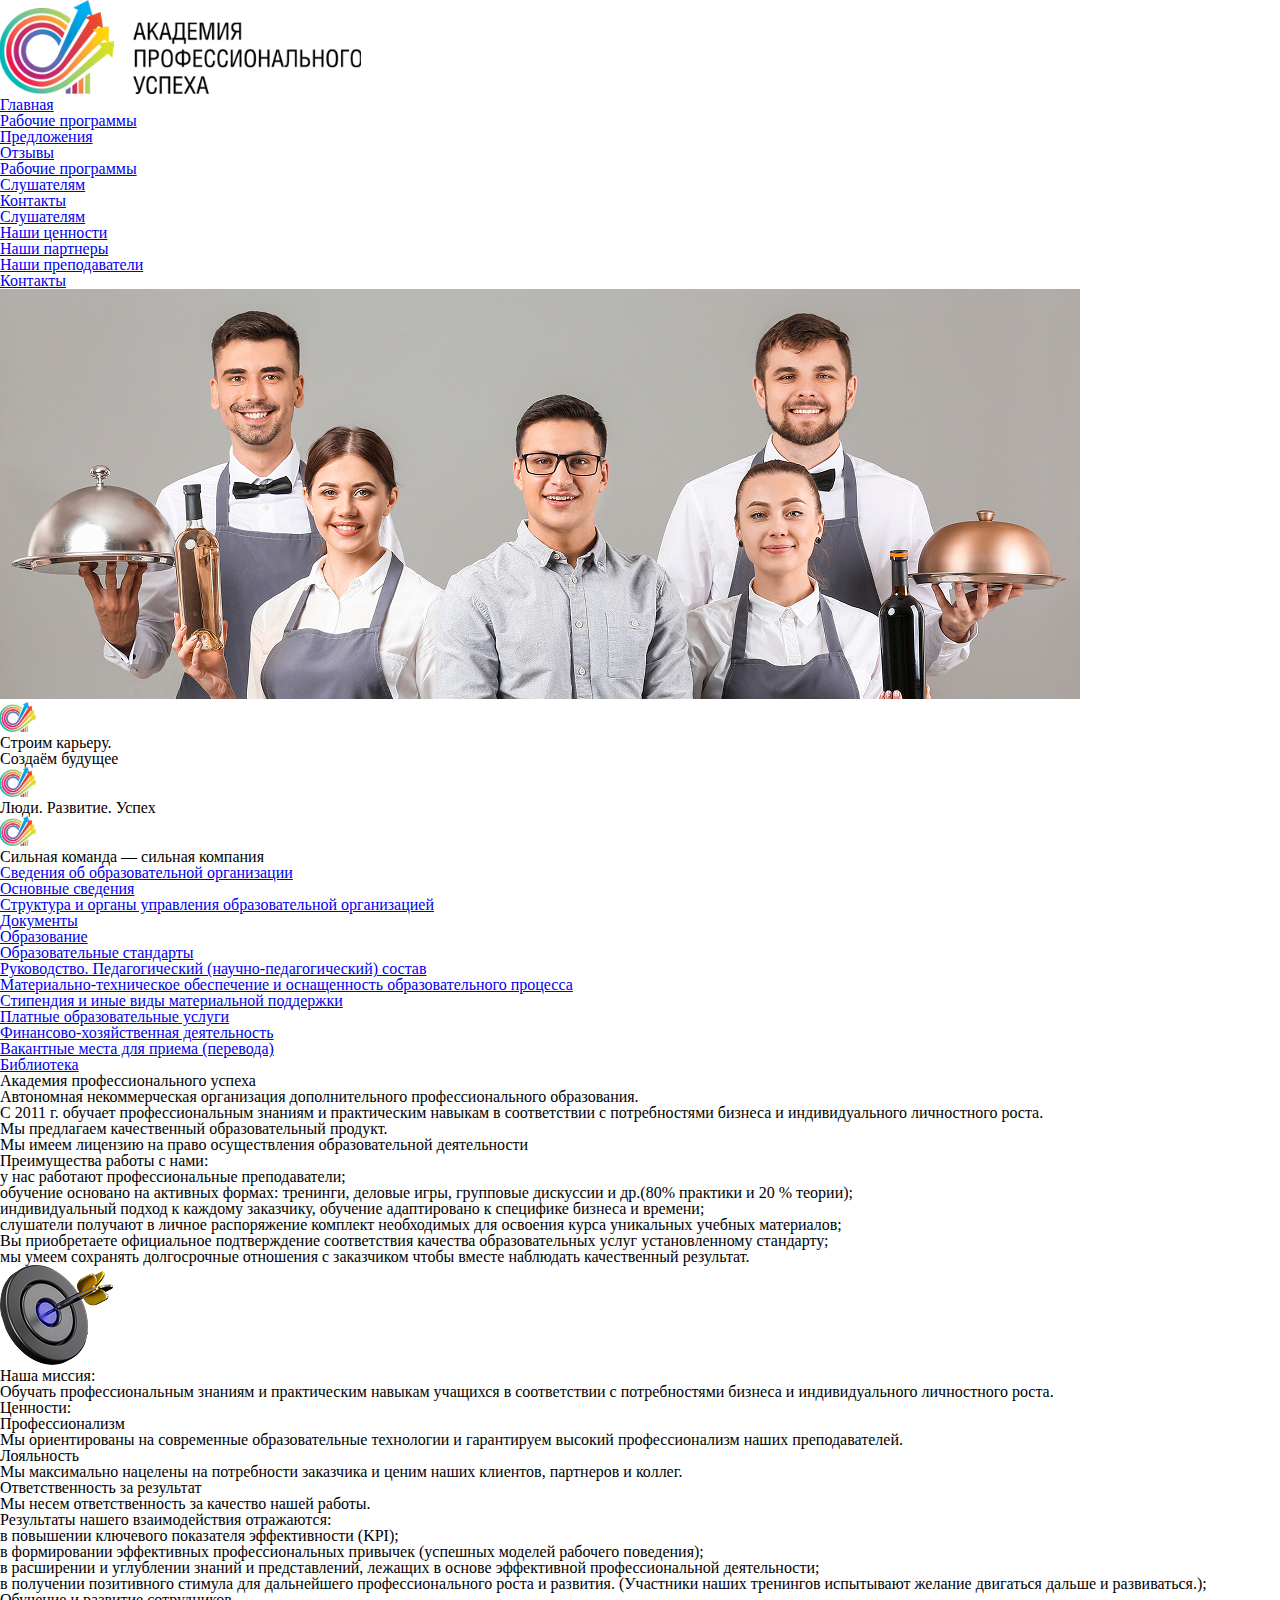
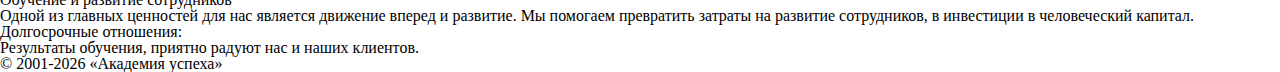
<file: index.html>
<!DOCTYPE html>
<html lang="ru">

<head>
    <meta charset="UTF-8">
    <meta name="viewport" content="width=device-width, initial-scale=1.0">
    <title>Главная</title>
    <link rel="stylesheet" href="scss/reset.css">
    <link rel="stylesheet" href="scss/swiper-bundle.min.css">
    <script src="js/swiper-bundle.min.js" defer></script>
    <link rel="stylesheet" href="scss/style.css">
    <link rel="stylesheet" href="scss/media.css">
    <script src="js/script.js" defer></script>
</head>

<body>
    <header class="nta_header">
        <div class="nta_header-block">
            <a href="index.html" class="nta_logo">
                <img src="img/logo.svg" alt="logo academy-ps">
            </a>
            <div class="nta_login">
                <a class="nta_login-link" href="acount.html">
                </a>
                <button class="nta_menu-burger-btn" id="open-mobile-menu">
                    <svg width="32" height="21" viewBox="0 0 32 21" fill="none" xmlns="http://www.w3.org/2000/svg">
                        <rect width="32" height="1" fill="black" />
                        <rect y="10" width="32" height="1" fill="black" />
                        <rect y="20" width="32" height="1" fill="black" />
                    </svg>
                </button>
            </div>
        </div>
        <nav class="nta_menu">
            <ul class="nta_main-menu">
                <li><a href="/">Главная</a></li>
                <li><a href="programms.html">Рабочие программы</a>
                </li>
                <li class="nta_active-podmenu"><a href="#">Предложения</a>
                    <ul class="nta_podmenu">
                        <li><a href="reviews.html">Отзывы</a></li>
                        <li><a href="programms.html">Рабочие программы</a></li>
                        <li><a href="listeners.html">Слушателям</a></li>
                        <li><a href="contacts.html">Контакты</a></li>
                    </ul>
                </li>
                <li><a href="listeners.html">Слушателям</a></li>
                <li class="nta_active-podmenu"><a href="#">Наши ценности</a>
                    <ul class="nta_podmenu">
                        <li><a href="#">Наши партнеры</a></li>
                        <li><a href="#">Наши преподаватели</a></li>
                    </ul>
                </li>
                <li><a href="contacts.html">Контакты</a></li>
            </ul>
        </nav>
        <div class="nta_main-image">
            <div class="nta_main-image__wrapper">
                <picture>
                    <source media="(max-width: 480px)"
                        srcset="img/header-main-1x-mobile.png 1x, img/header-main-2x-mobile.png 2x">
                    <img src="img/header-main-1x.png" srcset="img/header-main-1x.png 1x, img/header-main-2x.png 2x"
                        alt="фото главной страницы">
                </picture>

                <div class="nta_main-image__content">
                    <div class="nta_main-image__content-block">
                        <img src="img/academy_logo-small.svg" alt="logo">
                        <p>Строим карьеру.<br>Создаём будущее</p>
                    </div>
                    <div class="nta_main-image__content-block">
                        <img src="img/academy_logo-small.svg" alt="logo">
                        <p>Люди. Развитие. Успех</p>
                    </div>
                    <div class="nta_main-image__content-block">
                        <img src="img/academy_logo-small.svg" alt="logo">
                        <p>Сильная команда — сильная компания</p>
                    </div>
                </div>
            </div>
        </div>

    </header>
    <main>
        <div class="nta_double-wrap">
            <div class="nta_dop-wrapper">
                <div class="nta_left-menu">
                    <ul>
                        <li><a href="#">Сведения
                                об образовательной организации</a></li>
                        <li><a href="#">Основные сведения</a></li>
                        <li><a href="#">Структура и органы управления
                                образовательной организацией</a></li>
                        <li><a href="#">Документы</a></li>
                        <li><a href="#">Образование</a></li>
                        <li><a href="#">Образовательные стандарты</a></li>
                        <li><a href="#">Руководство.
                                Педагогический
                                (научно-педагогический) состав</a></li>
                        <li><a href="#">Материально-техническое
                                обеспечение и оснащенность
                                образовательного процесса</a></li>
                        <li><a href="#">Стипендия и иные виды
                                материальной поддержки</a></li>
                        <li><a href="#">Платные образовательные услуги
                            </a></li>
                        <li><a href="#">Финансово-хозяйственная
                                деятельность</a></li>
                        <li><a href="#">Вакантные места для приема (перевода)</a></li>
                        <li><a href="#">Библиотека</a></li>
                    </ul>
                </div>
            </div>
            <div class="nta_main-wrapper">
                <div class="nta_content-info">
                    <h2>Академия <span>профессионального</span> успеха</h2>
                    <div>
                        <p>Автономная некоммерческая организация дополнительного профессионального образования.</p>
                        <p>С 2011 г. обучает профессиональным знаниям и практическим навыкам в соответствии с
                            потребностями бизнеса и
                            индивидуального личностного роста.</p>
                        <p>Мы предлагаем качественный образовательный продукт.<br>Мы имеем лицензию на право
                            осуществления
                            образовательной
                            деятельности</p>
                    </div>
                </div>
                <div class="nta_content-info">
                    <h2><span>Преимущества</span> работы с нами:</h2>
                    <div>
                        <ul>
                            <li>у нас работают <span>профессиональные</span> преподаватели;</li>
                            <li>обучение основано <span>на активных формах</span>: тренинги, деловые игры, групповые
                                дискуссии и др.(80% практики и 20 % теории);</li>
                            <li><span>индивидуальный подход</span> к каждому заказчику, обучение адаптировано к
                                специфике бизнеса и времени;</li>
                            <li>слушатели получают в личное распоряжение комплект необходимых для освоения курса
                                <span>уникальных учебных материалов</span>;
                            </li>
                            <li>Вы приобретаете <span>официальное</span> подтверждение соответствия качества
                                образовательных услуг установленному стандарту;</li>
                            <li>мы умеем сохранять долгосрочные отношения с заказчиком чтобы вместе наблюдать
                                <span>качественный результат</span>.
                            </li>
                        </ul>
                    </div>
                </div>
                <div class="nta_content-info nta_content-info--black">
                    <img src="img/icon-shutter.png" alt="картинка с дартсом">
                    <h2>Наша <span>миссия:</span></h2>
                    <p>Обучать профессиональным знаниям и практическим навыкам учащихся в соответствии с потребностями
                        бизнеса и
                        индивидуального личностного роста.</p>
                </div>
                <div class="nta_content-info">
                    <h2><span>Ценности:</span></h2>
                    <div>
                        <p><span>Профессионализм</span><br>
                            Мы ориентированы на современные образовательные технологии и гарантируем высокий
                            профессионализм наших преподавателей.
                        </p>
                        <p><span>Лояльность</span><br>
                            Мы максимально нацелены на потребности заказчика и ценим наших клиентов, партнеров и коллег.
                        </p>
                        <p><span>Ответственность за результат</span><br>
                            Мы несем ответственность за качество нашей работы.
                        </p>
                        <p><span>Результаты нашего взаимодействия отражаются:</span></p>
                        <ol>
                            <li>в повышении ключевого показателя эффективности (KPI);</li>
                            <li>в формировании эффективных профессиональных привычек (успешных моделей рабочего
                                поведения);</li>
                            <li>в расширении и углублении знаний и представлений, лежащих в основе эффективной
                                профессиональной деятельности;</li>
                            <li>в получении позитивного стимула для дальнейшего профессионального роста и развития.
                                (Участники наших тренингов
                                испытывают желание двигаться дальше и развиваться.)</span>;
                            </li>
                        </ol>
                        <p><span>Обучение и развитие сотрудников</span><br>
                            Одной из главных ценностей для нас является движение вперед и развитие. Мы помогаем
                            превратить затраты на развитие
                            сотрудников, в инвестиции в человеческий капитал.
                        </p>
                        <p><span>Долгосрочные отношения:</span><br>
                            Результаты обучения, приятно радуют нас и наших клиентов.
                        </p>
                    </div>
                </div>
            </div>
        </div>
    </main>
    <footer>
        <div class="footer-block">
            <div class="footer-block__copyright">
                <p>© 2001-2026 «Академия успеха»</p>
            </div>
        </div>
    </footer>
    <div class="mobile-menu">
        <div class="mobile-menu__top">
            <a href="/" class="mobile-menu__logo">
                <img src="img/logo.svg" alt="Академия профессионального успеха">
            </a>

            <button class="mobile-menu__close" type="button" aria-label="Закрыть меню">
                <span></span>
                <span></span>
            </button>
        </div>

        <nav class="mobile-menu__nav">
            <ul class="mobile-menu__list">
                <li class="mobile-menu__item mobile-menu__item--has-dropdown">
                    <div class="mobile-menu__row">
                        <a href="programms.html" class="mobile-menu__link">Рабочие программы</a>

                        <button class="mobile-menu__toggle" type="button" aria-expanded="false"
                            aria-label="Открыть подменю">
                            <span class="mobile-menu__arrow"></span>
                        </button>
                    </div>

                    <ul class="mobile-menu__dropdown">
                        <li><a href="reviews.html">Отзывы</a></li>
                        <li><a href="programms.html">Рабочие программы</a></li>
                        <li><a href="listeners.html">Слушателям</a></li>
                        <li><a href="contacts.html">Контакты</a></li>
                    </ul>
                </li>

                <li class="mobile-menu__item mobile-menu__item--has-dropdown">
                    <div class="mobile-menu__row">
                        <a href="#" class="mobile-menu__link">Расписание</a>

                        <button class="mobile-menu__toggle" type="button" aria-expanded="false"
                            aria-label="Открыть подменю">
                            <span class="mobile-menu__arrow"></span>
                        </button>
                    </div>

                    <ul class="mobile-menu__dropdown">
                        <li><a href="#">Наши партнеры</a></li>
                        <li><a href="#">Наши преподаватели</a></li>
                    </ul>
                </li>

                <li class="mobile-menu__item">
                    <a href="listeners.html">Слушателям</a>
                </li>

                <li class="mobile-menu__item">
                    <a href="reviews.html">Отзывы</a>
                </li>

                <li class="mobile-menu__item">
                    <a href="contacts.html">Контакты</a>
                </li>
            </ul>
        </nav>

        <div class="mobile-menu__bottom">
            <a href="#" class="mobile-menu__login">Войти</a>
        </div>
    </div>
</body>

</html>
</file>
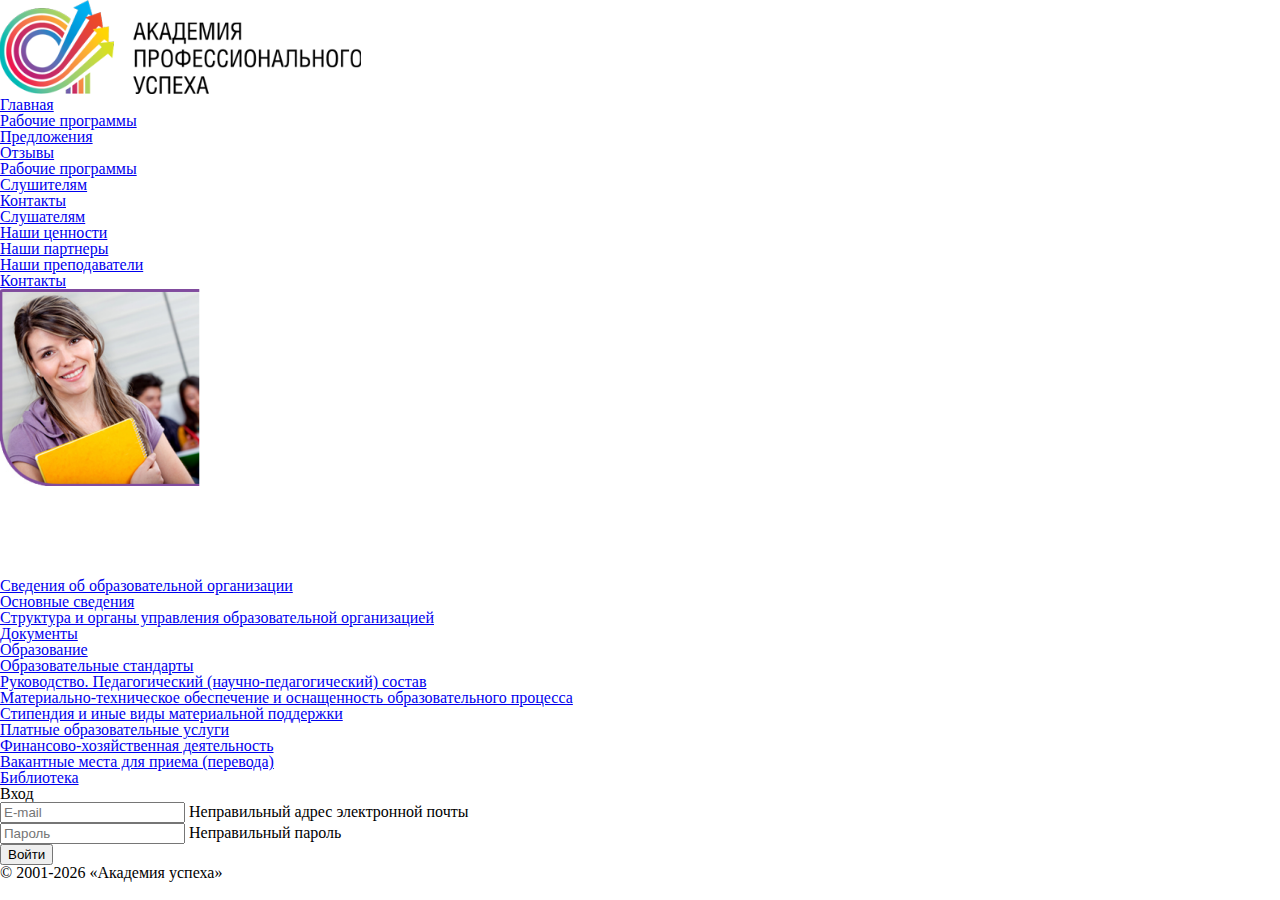
<file: acount.html>
<!DOCTYPE html>
<html lang="ru">

<head>
    <meta charset="UTF-8">
    <meta name="viewport" content="width=device-width, initial-scale=1.0">
    <title>Личный кабинет</title>
    <link rel="stylesheet" href="scss/reset.css">
    <link rel="stylesheet" href="scss/swiper-bundle.min.css">
    <script src="js/swiper-bundle.min.js" defer></script>
    <link rel="stylesheet" href="scss/style.css">
    <link rel="stylesheet" href="scss/media.css">
    <script src="js/script.js" defer></script>
</head>

<body>
    <header class="nta_header">
        <div class="nta_header-block">
            <a href="index.html" class="nta_logo">
                <img src="img/logo.svg" alt="logo academy-ps">
            </a>
            <div class="nta_login">
                <a class="nta_login-link" href="acount.html">
                </a>
                <button class="nta_menu-burger-btn" id="open-mobile-menu">
                    <svg width="32" height="21" viewBox="0 0 32 21" fill="none" xmlns="http://www.w3.org/2000/svg">
                        <rect width="32" height="1" fill="black" />
                        <rect y="10" width="32" height="1" fill="black" />
                        <rect y="20" width="32" height="1" fill="black" />
                    </svg>
                </button>
            </div>
        </div>
        <nav class="nta_menu">
            <ul class="nta_main-menu">
                <li><a href="/">Главная</a></li>
                <li><a href="programms.html">Рабочие программы</a>
                </li>
                <li class="nta_active-podmenu"><a href="#">Предложения</a>
                    <ul class="nta_podmenu">
                        <li><a href="reviews.html">Отзывы</a></li>
                        <li><a href="programms.html">Рабочие программы</a></li>
                        <li><a href="listeners.html">Слушителям</a></li>
                        <li><a href="contacts.html">Контакты</a></li>
                    </ul>
                </li>
                <li><a href="listeners.html">Слушателям</a></li>
                <li class="nta_active-podmenu"><a href="#">Наши ценности</a>
                    <ul class="nta_podmenu">
                        <li><a href="#">Наши партнеры</a></li>
                        <li><a href="#">Наши преподаватели</a></li>
                    </ul>
                </li>
                <li><a href="contacts.html">Контакты</a></li>
            </ul>
        </nav>
    </header>
    <main>
        <div class="nta_double-wrap">
            <div class="nta_dop-wrapper">
                <div class="swiper nta_dop-wrapper__slider">
                    <div class="swiper-wrapper">
                        <div class="swiper-slide">
                            <img src="img/Female2.png" alt="фото">
                        </div>
                        <div class="swiper-slide">
                            <img src="img/Female3.png" alt="фото">
                        </div>
                        <div class="swiper-slide">
                            <img src="img/Female4.png" alt="фото">
                        </div>
                    </div>
                </div>
                <div class="nta_left-menu">
                    <ul>
                        <li><a href="#">Сведения
                                об образовательной организации</a></li>
                        <li><a href="#">Основные сведения</a></li>
                        <li><a href="#">Структура и органы управления
                                образовательной организацией</a></li>
                        <li><a href="#">Документы</a></li>
                        <li><a href="#">Образование</a></li>
                        <li><a href="#">Образовательные стандарты</a></li>
                        <li><a href="#">Руководство.
                                Педагогический
                                (научно-педагогический) состав</a></li>
                        <li><a href="#">Материально-техническое
                                обеспечение и оснащенность
                                образовательного процесса</a></li>
                        <li><a href="#">Стипендия и иные виды
                                материальной поддержки</a></li>
                        <li><a href="#">Платные образовательные услуги
                            </a></li>
                        <li><a href="#">Финансово-хозяйственная
                                деятельность</a></li>
                        <li><a href="#">Вакантные места для приема (перевода)</a></li>
                        <li><a href="#">Библиотека</a></li>
                    </ul>
                </div>
            </div>
            <div class="nta_main-wrapper">
                <div class="nta_login-form-wrap">
                    <form action="" method="post" class="nta_login-form">
                        <h2>Вход</h2>
                        <div class="nta_email">
                            <input name="email" id="email" type="email" placeholder="E-mail" autocomplete="off"
                                required>
                            <label for="email">Неправильный адрес электронной почты</label>
                        </div>
                        <div class="nta_password">
                            <input name="password" id="password" type="password" placeholder="Пароль" required>
                            <label for="password">Неправильный пароль</label>
                        </div>
                        <input type="submit" value="Войти" class="nta_submit" required>
                    </form>
                </div>
            </div>
        </div>
    </main>
    <footer>
        <div class="footer-block">
            <div class="footer-block__copyright">
                <p>© 2001-2026 «Академия успеха»</p>
            </div>
        </div>
    </footer>
    <div class="mobile-menu">
        <div class="mobile-menu__top">
            <a href="/" class="mobile-menu__logo">
                <img src="img/logo.svg" alt="Академия профессионального успеха">
            </a>

            <button class="mobile-menu__close" type="button" aria-label="Закрыть меню">
                <span></span>
                <span></span>
            </button>
        </div>

        <nav class="mobile-menu__nav">
            <ul class="mobile-menu__list">
                <li class="mobile-menu__item mobile-menu__item--has-dropdown">
                    <div class="mobile-menu__row">
                        <a href="programms.html" class="mobile-menu__link">Рабочие программы</a>

                        <button class="mobile-menu__toggle" type="button" aria-expanded="false"
                            aria-label="Открыть подменю">
                            <span class="mobile-menu__arrow"></span>
                        </button>
                    </div>

                    <ul class="mobile-menu__dropdown">
                        <li><a href="reviews.html">Отзывы</a></li>
                        <li><a href="programms.html">Рабочие программы</a></li>
                        <li><a href="listeners.html">Слушителям</a></li>
                        <li><a href="contacts.html">Контакты</a></li>
                    </ul>
                </li>

                <li class="mobile-menu__item mobile-menu__item--has-dropdown">
                    <div class="mobile-menu__row">
                        <a href="#" class="mobile-menu__link">Расписание</a>

                        <button class="mobile-menu__toggle" type="button" aria-expanded="false"
                            aria-label="Открыть подменю">
                            <span class="mobile-menu__arrow"></span>
                        </button>
                    </div>

                    <ul class="mobile-menu__dropdown">
                        <li><a href="#">Наши партнеры</a></li>
                        <li><a href="#">Наши преподаватели</a></li>
                    </ul>
                </li>

                <li class="mobile-menu__item">
                    <a href="listeners.html">Слушателям</a>
                </li>

                <li class="mobile-menu__item">
                    <a href="reviews.html">Отзывы</a>
                </li>

                <li class="mobile-menu__item">
                    <a href="contacts.html">Контакты</a>
                </li>
            </ul>
        </nav>

        <div class="mobile-menu__bottom">
            <a href="acount.html" class="mobile-menu__login">Войти</a>
        </div>
    </div>
</body>

</html>
</file>
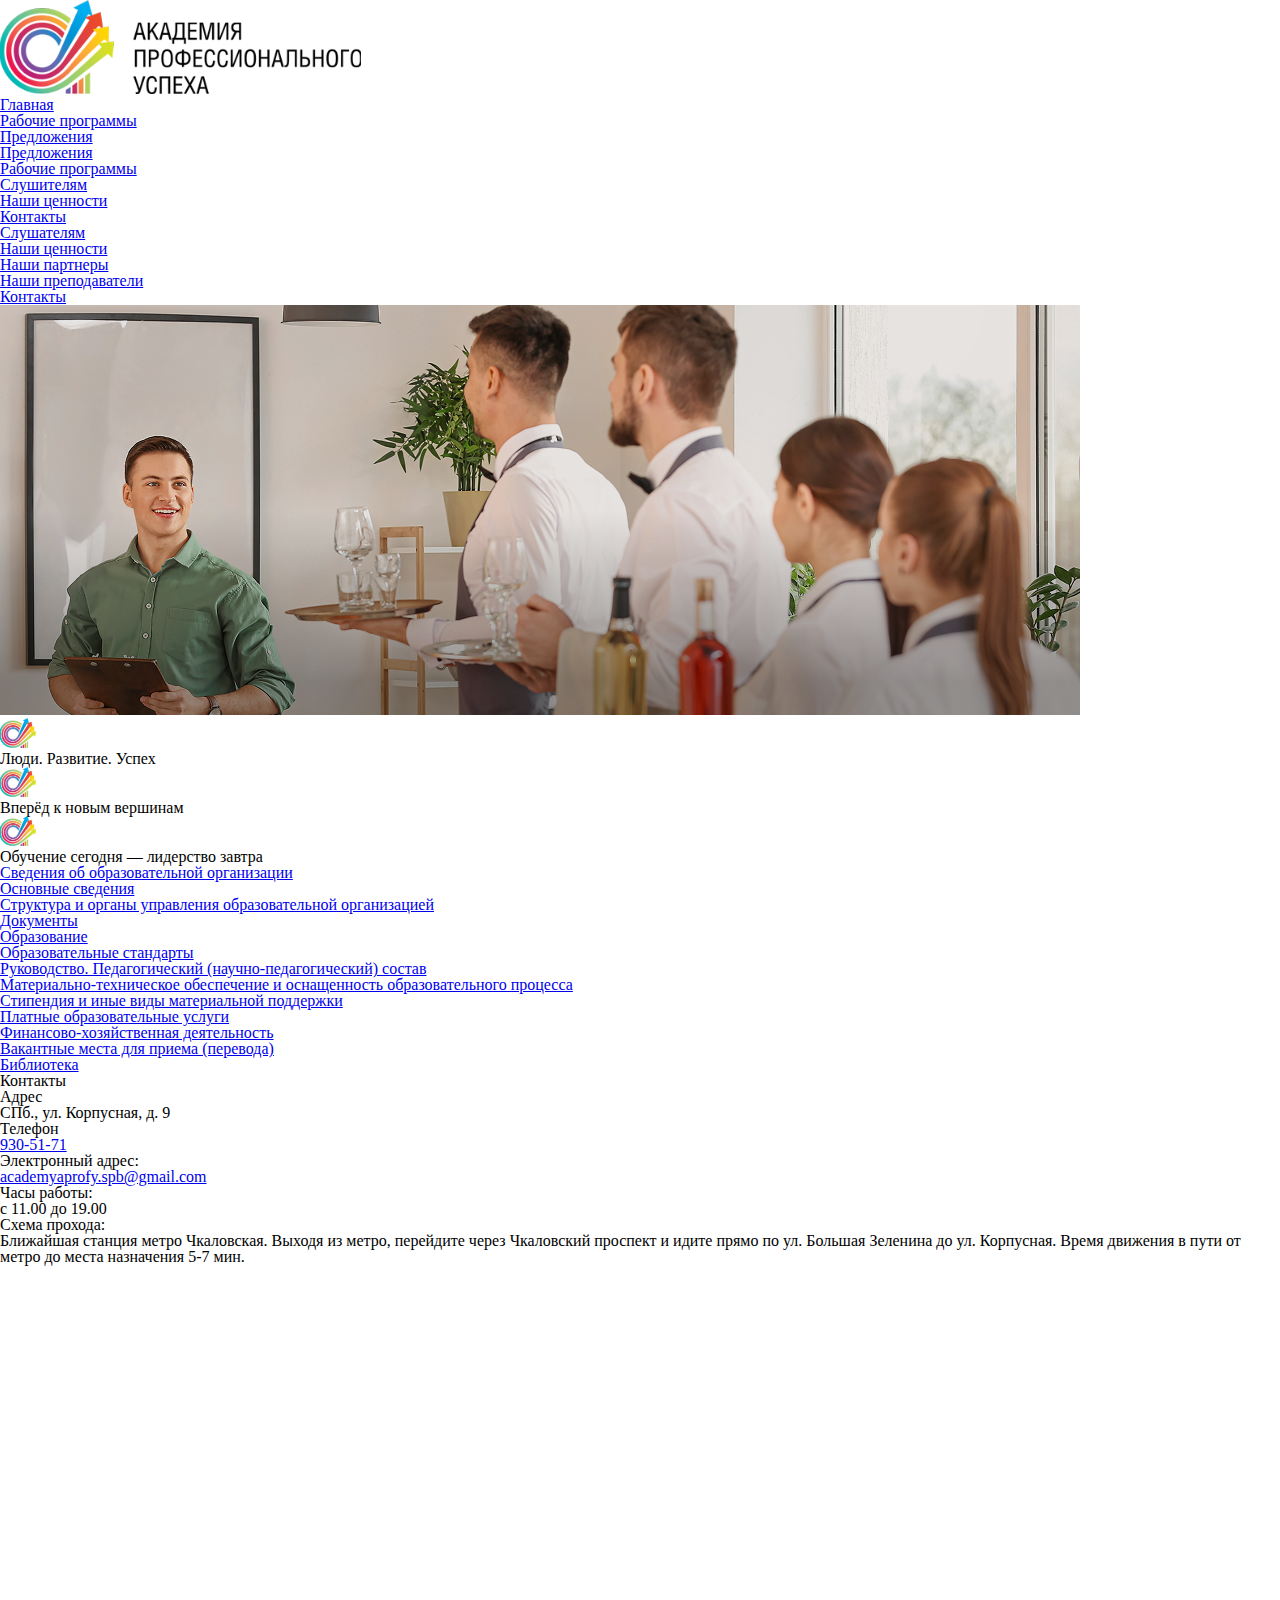
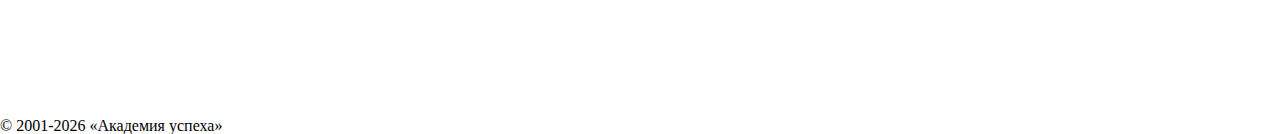
<file: contacts.html>
<!DOCTYPE html>
<html lang="ru">

<head>
    <meta charset="UTF-8">
    <meta name="viewport" content="width=device-width, initial-scale=1.0">
    <title>Контакты</title>
    <link rel="stylesheet" href="scss/reset.css">
    <link rel="stylesheet" href="scss/swiper-bundle.min.css">
    <script src="js/swiper-bundle.min.js" defer></script>
    <link rel="stylesheet" href="scss/style.css">
    <link rel="stylesheet" href="scss/media.css">
    <link rel="stylesheet" href="scss/reviews.css">
    <script src="js/script.js" defer></script>
</head>

<body>
    <header class="nta_header">
        <div class="nta_header-block">
            <div class="nta_logo">
                <img src="img/logo.svg" alt="logo academy-ps">
            </div>
            <div class="nta_login">
                <a class="nta_login-link" href="">
                </a>
                <button class="nta_menu-burger-btn" id="open-mobile-menu">
                    <svg width="32" height="21" viewBox="0 0 32 21" fill="none" xmlns="http://www.w3.org/2000/svg">
                        <rect width="32" height="1" fill="black" />
                        <rect y="10" width="32" height="1" fill="black" />
                        <rect y="20" width="32" height="1" fill="black" />
                    </svg>
                </button>
            </div>
        </div>
        <nav class="nta_menu">
            <ul class="nta_main-menu">
                <li><a href="#">Главная</a></li>
                <li><a href="#">Рабочие программы</a>
                </li>
                <li class="nta_active-podmenu"><a href="#">Предложения</a>
                    <ul class="nta_podmenu">
                        <li><a href="#">Предложения</a></li>
                        <li><a href="#">Рабочие программы</a></li>
                        <li><a href="#">Слушителям</a></li>
                        <li><a href="#">Наши ценности</a></li>
                        <li><a href="#">Контакты</a></li>
                    </ul>
                </li>
                <li><a href="#">Слушателям</a></li>
                <li class="nta_active-podmenu"><a href="#">Наши ценности</a>
                    <ul class="nta_podmenu">
                        <li><a href="#">Наши партнеры</a></li>
                        <li><a href="#">Наши преподаватели</a></li>
                    </ul>
                </li>
                <li><a href="#">Контакты</a></li>
            </ul>
        </nav>
        <div class="nta_main-image">
            <div class="nta_main-image__wrapper">
                <picture>
                    <source media="(max-width: 480px)"
                        srcset="img/header-contacts-1x-mobile.png 1x, img/header-contacts-2x-mobile.png 2x">
                    <img src="img/header-reviews-1x.png"
                        srcset="img/header-contacts-1x.png 1x, img/header-contacts-2x.png 2x"
                        alt="фото главной страницы">
                </picture>

                <div class="nta_main-image__content">
                    <div class="nta_main-image__content-block nta_main-image__content-block--contacts">
                        <img src="img/academy_logo-small.svg" alt="logo">
                        <p>Люди. Развитие. Успех</p>
                    </div>
                    <div class="nta_main-image__content-block nta_main-image__content-block--contacts">
                        <img src="img/academy_logo-small.svg" alt="logo">
                        <p>Вперёд к новым вершинам</p>
                    </div>
                    <div class="nta_main-image__content-block nta_main-image__content-block--contacts">
                        <img src="img/academy_logo-small.svg" alt="logo">
                        <p>Обучение сегодня — лидерство завтра</p>
                    </div>
                </div>
            </div>
        </div>

    </header>
    <main>
        <div class="nta_double-wrap">
            <div class="nta_dop-wrapper">
                <div class="nta_left-menu">
                    <ul>
                        <li><a href="#">Сведения
                                об образовательной организации</a></li>
                        <li><a href="#">Основные сведения</a></li>
                        <li><a href="#">Структура и органы управления
                                образовательной организацией</a></li>
                        <li><a href="#">Документы</a></li>
                        <li><a href="#">Образование</a></li>
                        <li><a href="#">Образовательные стандарты</a></li>
                        <li><a href="#">Руководство.
                                Педагогический
                                (научно-педагогический) состав</a></li>
                        <li><a href="#">Материально-техническое
                                обеспечение и оснащенность
                                образовательного процесса</a></li>
                        <li><a href="#">Стипендия и иные виды
                                материальной поддержки</a></li>
                        <li><a href="#">Платные образовательные услуги
                            </a></li>
                        <li><a href="#">Финансово-хозяйственная
                                деятельность</a></li>
                        <li><a href="#">Вакантные места для приема (перевода)</a></li>
                        <li><a href="#">Библиотека</a></li>
                    </ul>
                </div>
            </div>
            <div class="nta_main-wrapper">
                <h2>Контакты</h2>
            <div class="nta_contacts-wrap">
                <div class="nta_contacts-block">
                    <h6>Адрес</h6>
                    <p>СПб., ул. Корпусная, д. 9</p>
                </div>
                <div class="nta_contacts-block">
                    <h6>Телефон</h6>
                    <a href="tel:+79305171">930-51-71</a>
                </div>
                <div class="nta_contacts-block">
                    <h6>Электронный адрес:</h6>
                    <a href="mailto:academyaprofy.spb@gmail.com">academyaprofy.spb@gmail.com</a>
                </div>
                <div class="nta_contacts-block">
                    <h6>Часы работы:</h6>
                    <p>с 11.00 до 19.00</p>
                </div>
                <div class="nta_contacts-block">
                    <h6>Схема прохода:</h6>
                    <p>Ближайшая станция метро Чкаловская. Выходя из метро, перейдите через Чкаловский проспект и идите прямо по ул. Большая Зеленина до ул. Корпусная. Время движения в пути от метро до места назначения 5-7 мин.</p>
                </div>
            </div>
            <div class="nta_contacts-map">
                <iframe src="https://yandex.ru/map-widget/v1/?um=constructor%3A1633efa451904f8c96f274f8e5d7eb189b99b35623bf640422cd1c850fc1b636&amp;source=constructor" width="100%" height="450" frameborder="0"></iframe>
            </div>
            </div>
        </div>
    </main>
    <footer>
        <div class="footer-block">
            <div class="footer-block__copyright">
                <p>© 2001-2026 «Академия успеха»</p>
            </div>
        </div>
    </footer>
    <div class="mobile-menu">
        <div class="mobile-menu__top">
            <a href="/" class="mobile-menu__logo">
                <img src="img/logo.svg" alt="Академия профессионального успеха">
            </a>

            <button class="mobile-menu__close" type="button" aria-label="Закрыть меню">
                <span></span>
                <span></span>
            </button>
        </div>

        <nav class="mobile-menu__nav">
            <ul class="mobile-menu__list">
                <li class="mobile-menu__item mobile-menu__item--has-dropdown">
                    <div class="mobile-menu__row">
                        <a href="#" class="mobile-menu__link">Рабочие программы</a>

                        <button class="mobile-menu__toggle" type="button" aria-expanded="false"
                            aria-label="Открыть подменю">
                            <span class="mobile-menu__arrow"></span>
                        </button>
                    </div>

                    <ul class="mobile-menu__dropdown">
                        <li><a href="#">Программа 1</a></li>
                        <li><a href="#">Программа 2</a></li>
                        <li><a href="#">Программа 3</a></li>
                    </ul>
                </li>

                <li class="mobile-menu__item mobile-menu__item--has-dropdown">
                    <div class="mobile-menu__row">
                        <a href="#" class="mobile-menu__link">Расписание</a>

                        <button class="mobile-menu__toggle" type="button" aria-expanded="false"
                            aria-label="Открыть подменю">
                            <span class="mobile-menu__arrow"></span>
                        </button>
                    </div>

                    <ul class="mobile-menu__dropdown">
                        <li><a href="#">Очное обучение</a></li>
                        <li><a href="#">Онлайн обучение</a></li>
                    </ul>
                </li>

                <li class="mobile-menu__item">
                    <a href="#">Слушателям</a>
                </li>

                <li class="mobile-menu__item">
                    <a href="#">Отзывы</a>
                </li>

                <li class="mobile-menu__item">
                    <a href="#">Контакты</a>
                </li>
            </ul>
        </nav>

        <div class="mobile-menu__bottom">
            <a href="#" class="mobile-menu__login">Войти</a>
        </div>
    </div>
</body>

</html>
</file>
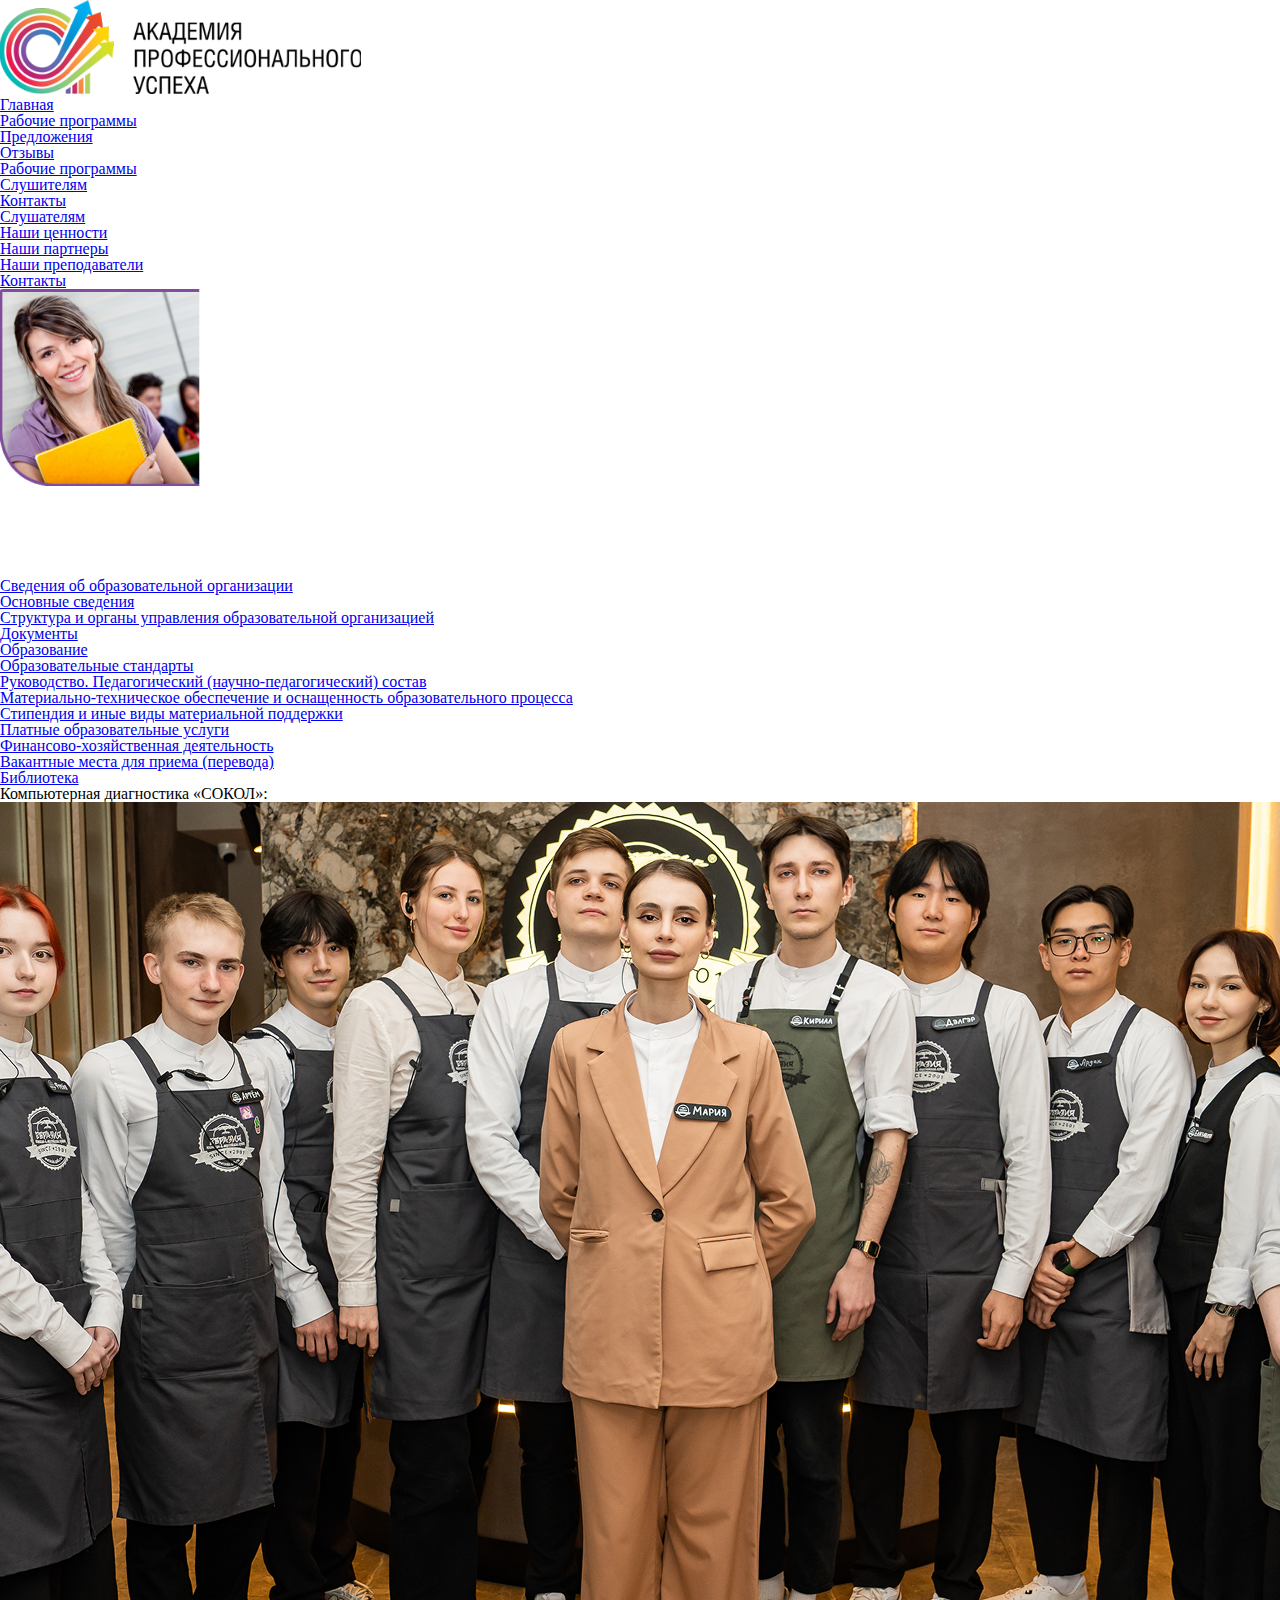
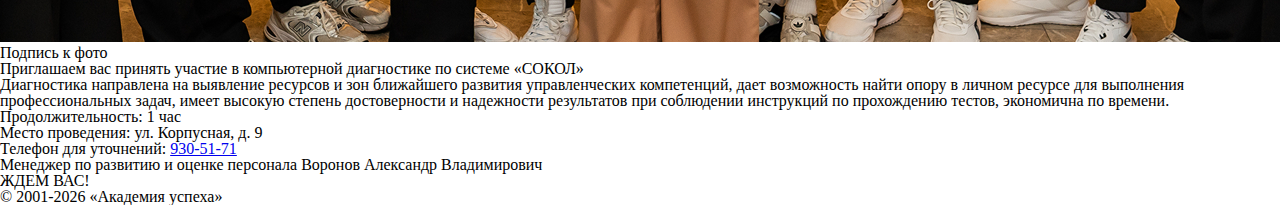
<file: demo.html>
<!DOCTYPE html>
<html lang="ru">

<head>
    <meta charset="UTF-8">
    <meta name="viewport" content="width=device-width, initial-scale=1.0">
    <title>Demo</title>
    <link rel="stylesheet" href="scss/reset.css">
    <link rel="stylesheet" href="scss/swiper-bundle.min.css">
    <script src="js/swiper-bundle.min.js" defer></script>
    <link rel="stylesheet" href="scss/style.css">
    <link rel="stylesheet" href="scss/media.css">
    <script src="js/script.js" defer></script>
</head>

<body>
    <header class="nta_header">
        <div class="nta_header-block">
            <div class="nta_logo">
                <img src="img/logo.svg" alt="logo academy-ps">
            </div>
            <div class="nta_login">
                <a class="nta_login-link" href="acount.html">
                </a>
                <button class="nta_menu-burger-btn" id="open-mobile-menu">
                    <svg width="32" height="21" viewBox="0 0 32 21" fill="none" xmlns="http://www.w3.org/2000/svg">
                        <rect width="32" height="1" fill="black" />
                        <rect y="10" width="32" height="1" fill="black" />
                        <rect y="20" width="32" height="1" fill="black" />
                    </svg>
                </button>
            </div>
        </div>
        <nav class="nta_menu">
            <ul class="nta_main-menu">
                <li><a href="/">Главная</a></li>
                <li><a href="programms.html">Рабочие программы</a>
                </li>
                <li class="nta_active-podmenu"><a href="#">Предложения</a>
                    <ul class="nta_podmenu">
                        <li><a href="reviews.html">Отзывы</a></li>
                        <li><a href="programms.html">Рабочие программы</a></li>
                        <li><a href="listeners.html">Слушителям</a></li>
                        <li><a href="contacts.html">Контакты</a></li>
                    </ul>
                </li>
                <li><a href="listeners.html">Слушателям</a></li>
                <li class="nta_active-podmenu"><a href="#">Наши ценности</a>
                    <ul class="nta_podmenu">
                        <li><a href="#">Наши партнеры</a></li>
                        <li><a href="#">Наши преподаватели</a></li>
                    </ul>
                </li>
                <li><a href="contacts.html">Контакты</a></li>
            </ul>
        </nav>
    </header>
    <main>
        <div class="nta_double-wrap">
            <div class="nta_dop-wrapper">
                <div class="swiper nta_dop-wrapper__slider">
                    <div class="swiper-wrapper">
                        <div class="swiper-slide">
                            <img src="img/Female2.png" alt="фото">
                        </div>
                        <div class="swiper-slide">
                            <img src="img/Female3.png" alt="фото">
                        </div>
                        <div class="swiper-slide">
                            <img src="img/Female4.png" alt="фото">
                        </div>
                    </div>
                </div>
                <div class="nta_left-menu">
                    <ul>
                        <li><a href="#">Сведения
                                об образовательной организации</a></li>
                        <li><a href="#">Основные сведения</a></li>
                        <li><a href="#">Структура и органы управления
                                образовательной организацией</a></li>
                        <li><a href="#">Документы</a></li>
                        <li><a href="#">Образование</a></li>
                        <li><a href="#">Образовательные стандарты</a></li>
                        <li><a href="#">Руководство.
                                Педагогический
                                (научно-педагогический) состав</a></li>
                        <li><a href="#">Материально-техническое
                                обеспечение и оснащенность
                                образовательного процесса</a></li>
                        <li><a href="#">Стипендия и иные виды
                                материальной поддержки</a></li>
                        <li><a href="#">Платные образовательные услуги
                            </a></li>
                        <li><a href="#">Финансово-хозяйственная
                                деятельность</a></li>
                        <li><a href="#">Вакантные места для приема (перевода)</a></li>
                        <li><a href="#">Библиотека</a></li>
                    </ul>
                </div>
            </div>
            <div class="nta_main-wrapper">
                <h1>Компьютерная диагностика «СОКОЛ»:</h1>
                <figure class="nta_image-caption">
                    <img src="img/article-1.png" alt="фото" srcset="img/article-1-2x.png">
                    <figcaption class="nta_caption">Подпись к фото</figcaption>
                </figure>
                <p>Приглашаем вас принять участие в компьютерной диагностике по системе «СОКОЛ»
                </p>
                <p>Диагностика направлена на выявление ресурсов и зон ближайшего развития управленческих компетенций,
                    дает возможность найти опору в личном ресурсе для выполнения профессиональных задач, имеет высокую
                    степень достоверности и надежности результатов при соблюдении инструкций по прохождению тестов,
                    экономична по времени.</p>

                <p><b>Продолжительность:</b> 1 час</p>
                <p><b>Место проведения:</b> ул. Корпусная, д. 9
                </p>
                <p><b>Телефон для уточнений:</b> <a href="tel:+79305171">930-51-71
                    </a></p>
                <p>Менеджер по развитию и оценке персонала Воронов Александр Владимирович
                </p>

                <p><b>ЖДЕМ ВАС!</b></p>
            </div>
        </div>
    </main>
    <footer>
        <div class="footer-block">
            <div class="footer-block__copyright">
                <p>© 2001-2026 «Академия успеха»</p>
            </div>
        </div>
    </footer>
    <div class="mobile-menu">
        <div class="mobile-menu__top">
            <a href="/" class="mobile-menu__logo">
                <img src="img/logo.svg" alt="Академия профессионального успеха">
            </a>

            <button class="mobile-menu__close" type="button" aria-label="Закрыть меню">
                <span></span>
                <span></span>
            </button>
        </div>

        <nav class="mobile-menu__nav">
            <ul class="mobile-menu__list">
                <li class="mobile-menu__item mobile-menu__item--has-dropdown">
                    <div class="mobile-menu__row">
                        <a href="programms.html" class="mobile-menu__link">Рабочие программы</a>

                        <button class="mobile-menu__toggle" type="button" aria-expanded="false"
                            aria-label="Открыть подменю">
                            <span class="mobile-menu__arrow"></span>
                        </button>
                    </div>

                    <ul class="mobile-menu__dropdown">
                        <li><a href="reviews.html">Отзывы</a></li>
                        <li><a href="programms.html">Рабочие программы</a></li>
                        <li><a href="listeners.html">Слушителям</a></li>
                        <li><a href="contacts.html">Контакты</a></li>
                    </ul>
                </li>

                <li class="mobile-menu__item mobile-menu__item--has-dropdown">
                    <div class="mobile-menu__row">
                        <a href="#" class="mobile-menu__link">Расписание</a>

                        <button class="mobile-menu__toggle" type="button" aria-expanded="false"
                            aria-label="Открыть подменю">
                            <span class="mobile-menu__arrow"></span>
                        </button>
                    </div>

                    <ul class="mobile-menu__dropdown">
                        <li><a href="#">Наши партнеры</a></li>
                        <li><a href="#">Наши преподаватели</a></li>
                    </ul>
                </li>

                <li class="mobile-menu__item">
                    <a href="listeners.html">Слушателям</a>
                </li>

                <li class="mobile-menu__item">
                    <a href="reviews.html">Отзывы</a>
                </li>

                <li class="mobile-menu__item">
                    <a href="contacts.html">Контакты</a>
                </li>
            </ul>
        </nav>

        <div class="mobile-menu__bottom">
            <a href="acount.html" class="mobile-menu__login">Войти</a>
        </div>
    </div>
</body>

</html>
</file>
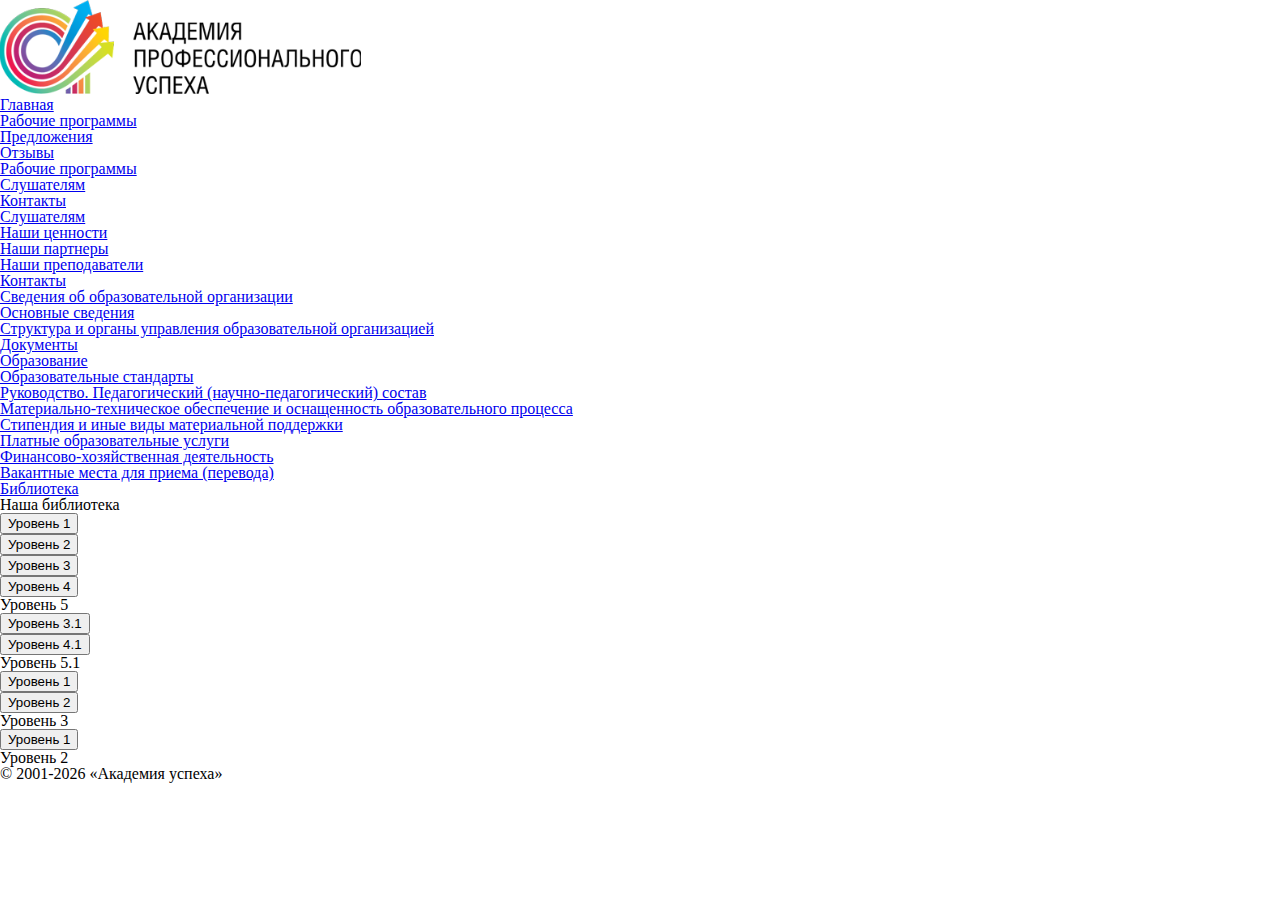
<file: library.html>
<!DOCTYPE html>
<html lang="ru">

<head>
    <meta charset="UTF-8">
    <meta name="viewport" content="width=device-width, initial-scale=1.0">
    <title>Demo</title>
    <link rel="stylesheet" href="scss/reset.css">
    <link rel="stylesheet" href="scss/swiper-bundle.min.css">
    <script src="js/swiper-bundle.min.js" defer></script>
    <link rel="stylesheet" href="scss/style.css">
    <link rel="stylesheet" href="scss/media.css">
    <script src="js/script.js" defer></script>
</head>

<body>
    <header class="nta_header">
        <div class="nta_header-block">
            <a href="index.html" class="nta_logo">
                <img src="img/logo.svg" alt="logo academy-ps">
            </a>
            <div class="nta_login">
                <a class="nta_login-link" href="acount.html">
                </a>
                <button class="nta_menu-burger-btn" id="open-mobile-menu">
                    <svg width="32" height="21" viewBox="0 0 32 21" fill="none" xmlns="http://www.w3.org/2000/svg">
                        <rect width="32" height="1" fill="black" />
                        <rect y="10" width="32" height="1" fill="black" />
                        <rect y="20" width="32" height="1" fill="black" />
                    </svg>
                </button>
            </div>
        </div>
        <nav class="nta_menu">
            <ul class="nta_main-menu">
                <li><a href="/">Главная</a></li>
                <li><a href="programms.html">Рабочие программы</a>
                </li>
                <li class="nta_active-podmenu"><a href="#">Предложения</a>
                    <ul class="nta_podmenu">
                        <li><a href="reviews.html">Отзывы</a></li>
                        <li><a href="programms.html">Рабочие программы</a></li>
                        <li><a href="listeners.html">Слушателям</a></li>
                        <li><a href="contacts.html">Контакты</a></li>
                    </ul>
                </li>
                <li><a href="listeners.html">Слушателям</a></li>
                <li class="nta_active-podmenu"><a href="#">Наши ценности</a>
                    <ul class="nta_podmenu">
                        <li><a href="#">Наши партнеры</a></li>
                        <li><a href="#">Наши преподаватели</a></li>
                    </ul>
                </li>
                <li><a href="contacts.html">Контакты</a></li>
            </ul>
        </nav>
    </header>
    <main>
        <div class="nta_double-wrap">
            <div class="nta_dop-wrapper">
                <div class="nta_left-menu">
                    <ul>
                        <li><a href="#">Сведения
                                об образовательной организации</a></li>
                        <li><a href="#">Основные сведения</a></li>
                        <li><a href="#">Структура и органы управления
                                образовательной организацией</a></li>
                        <li><a href="#">Документы</a></li>
                        <li><a href="#">Образование</a></li>
                        <li><a href="#">Образовательные стандарты</a></li>
                        <li><a href="#">Руководство.
                                Педагогический
                                (научно-педагогический) состав</a></li>
                        <li><a href="#">Материально-техническое
                                обеспечение и оснащенность
                                образовательного процесса</a></li>
                        <li><a href="#">Стипендия и иные виды
                                материальной поддержки</a></li>
                        <li><a href="#">Платные образовательные услуги
                            </a></li>
                        <li><a href="#">Финансово-хозяйственная
                                деятельность</a></li>
                        <li><a href="#">Вакантные места для приема (перевода)</a></li>
                        <li><a href="#">Библиотека</a></li>
                    </ul>
                </div>
            </div>
            <div class="nta_main-wrapper">
                <h1>Наша библиотека</h1>
                <div class="library-block-list">
                    <ul class="library-tree">
                        <li class="library-tree__item">
                            <button class="library-tree__trigger">
                                <span>Уровень 1</span>
                            </button>

                            <ul class="library-tree__content">
                                <li class="library-tree__item">
                                    <button class="library-tree__trigger">
                                        <span>Уровень 2</span>
                                    </button>

                                    <ul class="library-tree__content">
                                        <li class="library-tree__item">
                                            <button class="library-tree__trigger">
                                                <span>Уровень 3</span>
                                            </button>

                                            <ul class="library-tree__content">
                                                <li class="library-tree__item">
                                                    <button class="library-tree__trigger">
                                                        <span>Уровень 4</span>
                                                    </button>

                                                    <ul class="library-tree__content">
                                                        <li class="library-tree__item">
                                                            <div class="library-tree__leaf">Уровень 5</div>
                                                        </li>
                                                    </ul>
                                                </li>
                                            </ul>
                                        </li>

                                        <li class="library-tree__item">
                                            <button class="library-tree__trigger">
                                                <span>Уровень 3.1</span>
                                            </button>

                                            <ul class="library-tree__content">
                                                <li class="library-tree__item">
                                                    <button class="library-tree__trigger">
                                                        <span>Уровень 4.1</span>
                                                    </button>

                                                    <ul class="library-tree__content">
                                                        <li class="library-tree__item">
                                                            <div class="library-tree__leaf">Уровень 5.1</div>
                                                        </li>
                                                    </ul>
                                                </li>
                                            </ul>
                                        </li>
                                    </ul>
                                </li>
                            </ul>
                        </li>

                        <li class="library-tree__item">
                            <button class="library-tree__trigger">
                                <span>Уровень 1</span>
                            </button>

                            <ul class="library-tree__content">
                                <li class="library-tree__item">
                                    <button class="library-tree__trigger">
                                        <span>Уровень 2</span>
                                    </button>

                                    <ul class="library-tree__content">
                                        <li class="library-tree__item">
                                            <div class="library-tree__leaf">
                                                Уровень 3
                                            </div>
                                        </li>
                                    </ul>
                                </li>
                            </ul>
                        </li>

                        <li class="library-tree__item">
                            <button class="library-tree__trigger">
                                <span>Уровень 1</span>
                            </button>

                            <ul class="library-tree__content">
                                <li class="library-tree__item">
                                    <div class="library-tree__leaf">
                                        Уровень 2
                                    </div>
                                </li>
                            </ul>
                        </li>
                    </ul>
                </div>
            </div>
        </div>
    </main>
    <footer>
        <div class="footer-block">
            <div class="footer-block__copyright">
                <p>© 2001-2026 «Академия успеха»</p>
            </div>
        </div>
    </footer>
    <div class="mobile-menu">
        <div class="mobile-menu__top">
            <a href="/" class="mobile-menu__logo">
                <img src="img/logo.svg" alt="Академия профессионального успеха">
            </a>

            <button class="mobile-menu__close" type="button" aria-label="Закрыть меню">
                <span></span>
                <span></span>
            </button>
        </div>

        <nav class="mobile-menu__nav">
            <ul class="mobile-menu__list">
                <li class="mobile-menu__item mobile-menu__item--has-dropdown">
                    <div class="mobile-menu__row">
                        <a href="programms.html" class="mobile-menu__link">Рабочие программы</a>

                        <button class="mobile-menu__toggle" type="button" aria-expanded="false"
                            aria-label="Открыть подменю">
                            <span class="mobile-menu__arrow"></span>
                        </button>
                    </div>

                    <ul class="mobile-menu__dropdown">
                        <li><a href="reviews.html">Отзывы</a></li>
                        <li><a href="programms.html">Рабочие программы</a></li>
                        <li><a href="listeners.html">Слушателям</a></li>
                        <li><a href="contacts.html">Контакты</a></li>
                    </ul>
                </li>

                <li class="mobile-menu__item mobile-menu__item--has-dropdown">
                    <div class="mobile-menu__row">
                        <a href="#" class="mobile-menu__link">Расписание</a>

                        <button class="mobile-menu__toggle" type="button" aria-expanded="false"
                            aria-label="Открыть подменю">
                            <span class="mobile-menu__arrow"></span>
                        </button>
                    </div>

                    <ul class="mobile-menu__dropdown">
                        <li><a href="#">Наши партнеры</a></li>
                        <li><a href="#">Наши преподаватели</a></li>
                    </ul>
                </li>

                <li class="mobile-menu__item">
                    <a href="listeners.html">Слушателям</a>
                </li>

                <li class="mobile-menu__item">
                    <a href="reviews.html">Отзывы</a>
                </li>

                <li class="mobile-menu__item">
                    <a href="contacts.html">Контакты</a>
                </li>
            </ul>
        </nav>

        <div class="mobile-menu__bottom">
            <a href="acount.html" class="mobile-menu__login">Войти</a>
        </div>
    </div>
</body>

</html>
</file>
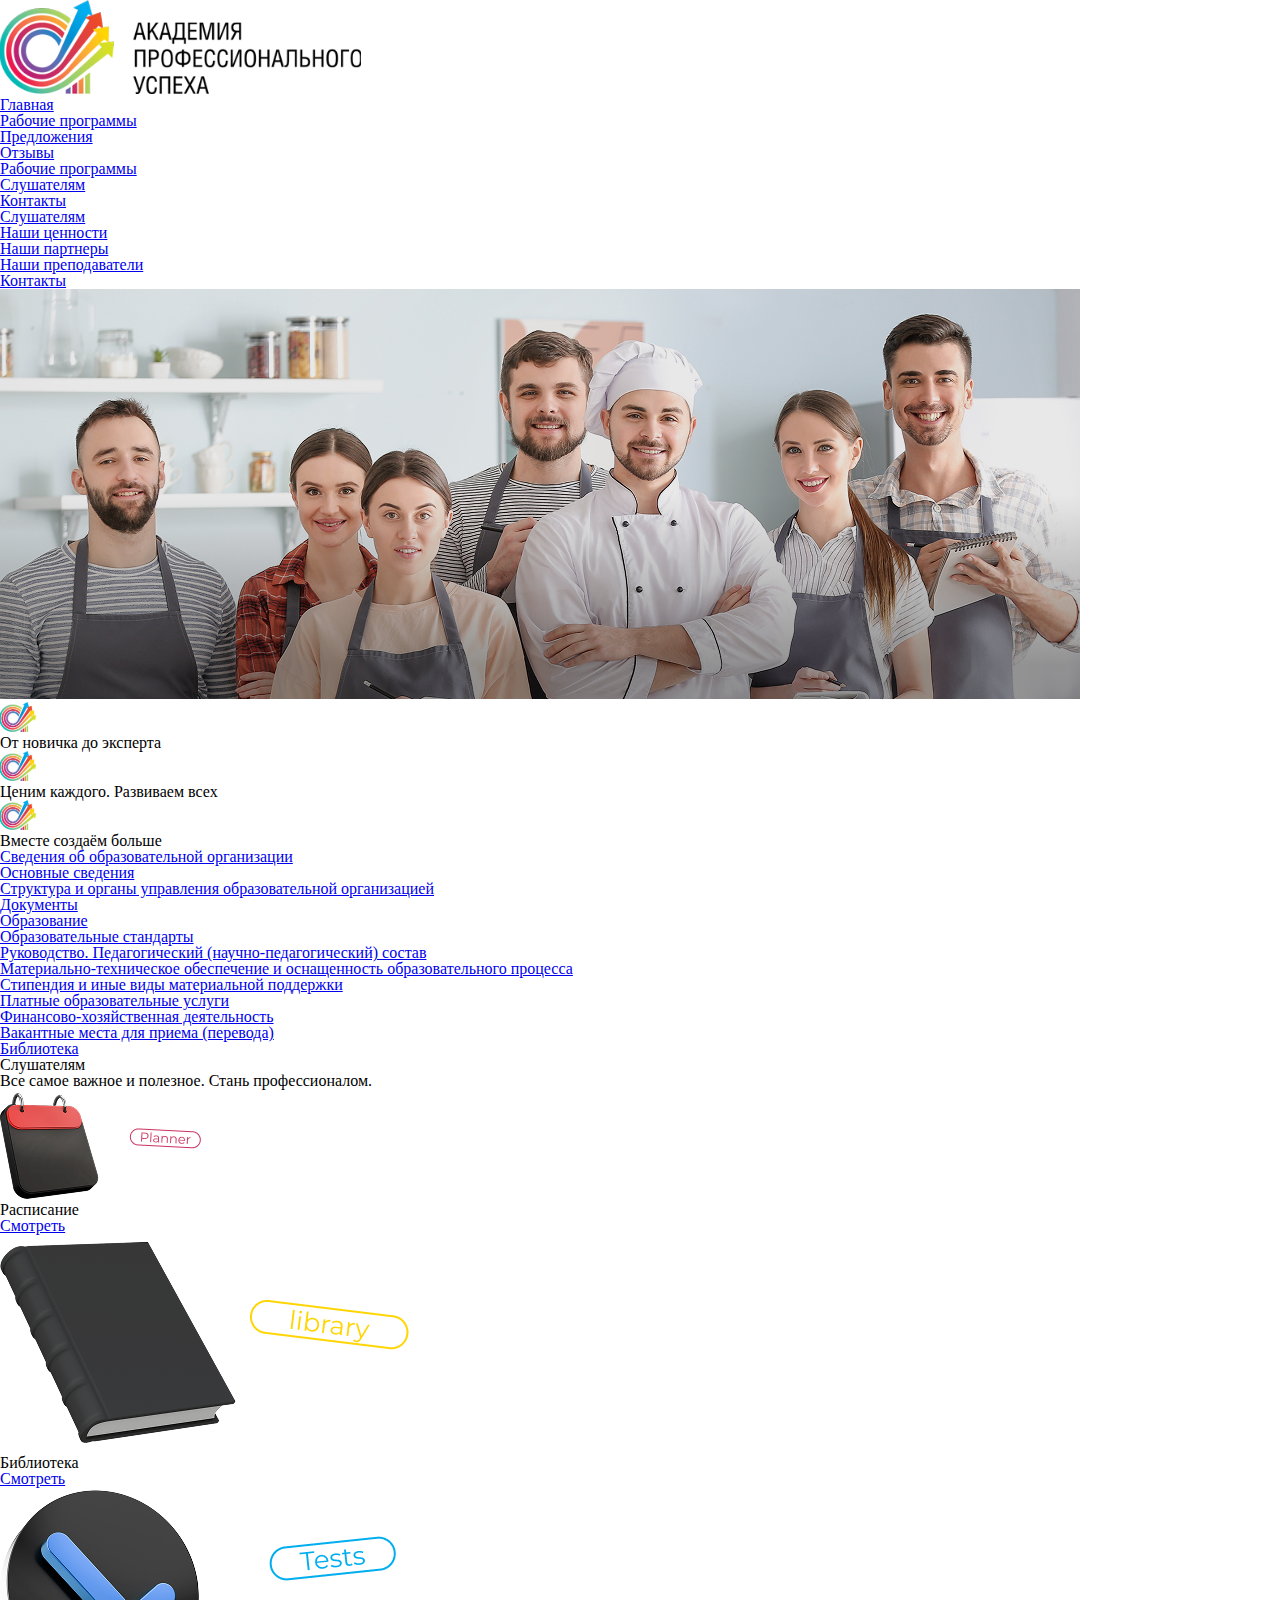
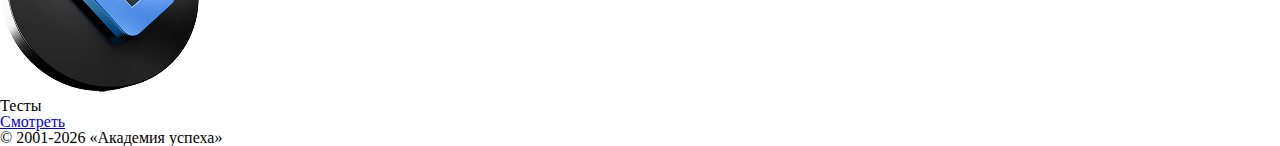
<file: listeners.html>
<!DOCTYPE html>
<html lang="ru">

<head>
    <meta charset="UTF-8">
    <meta name="viewport" content="width=device-width, initial-scale=1.0">
    <title>Программы</title>
    <link rel="stylesheet" href="scss/reset.css">
    <link rel="stylesheet" href="scss/swiper-bundle.min.css">
    <script src="js/swiper-bundle.min.js" defer></script>
    <link rel="stylesheet" href="scss/style.css">
    <link rel="stylesheet" href="scss/media.css">
    <script src="js/script.js" defer></script>
</head>

<body>
    <header class="nta_header">
        <div class="nta_header-block">
            <a href="index.html" class="nta_logo">
                <img src="img/logo.svg" alt="logo academy-ps">
            </a>
            <div class="nta_login">
                <a class="nta_login-link" href="acount.html">
                </a>
                <button class="nta_menu-burger-btn" id="open-mobile-menu">
                    <svg width="32" height="21" viewBox="0 0 32 21" fill="none" xmlns="http://www.w3.org/2000/svg">
                        <rect width="32" height="1" fill="black" />
                        <rect y="10" width="32" height="1" fill="black" />
                        <rect y="20" width="32" height="1" fill="black" />
                    </svg>
                </button>
            </div>
        </div>
        <nav class="nta_menu">
            <ul class="nta_main-menu">
                <li><a href="/">Главная</a></li>
                <li><a href="programms.html">Рабочие программы</a>
                </li>
                <li class="nta_active-podmenu"><a href="#">Предложения</a>
                    <ul class="nta_podmenu">
                        <li><a href="reviews.html">Отзывы</a></li>
                        <li><a href="programms.html">Рабочие программы</a></li>
                        <li><a href="listeners.html">Слушателям</a></li>
                        <li><a href="contacts.html">Контакты</a></li>
                    </ul>
                </li>
                <li><a href="listeners.html">Слушателям</a></li>
                <li class="nta_active-podmenu"><a href="#">Наши ценности</a>
                    <ul class="nta_podmenu">
                        <li><a href="#">Наши партнеры</a></li>
                        <li><a href="#">Наши преподаватели</a></li>
                    </ul>
                </li>
                <li><a href="contacts.html">Контакты</a></li>
            </ul>
        </nav>
        <div class="nta_main-image">
            <div class="nta_main-image__wrapper">
                <picture>
                    <source media="(max-width: 480px)"
                        srcset="img/header-listeners-1x-mobile.png 1x, img/header-listeners-2x-mobile.png 2x">
                    <img src="img/header-listeners-1x.png"
                        srcset="img/header-listeners-1x.png 1x, img/header-listeners-2x.png 2x"
                        alt="фото главной страницы">
                </picture>

                <div class="nta_main-image__content">
                    <div class="nta_main-image__content-block nta_main-image__content-block--listeners">
                        <img src="img/academy_logo-small.svg" alt="logo">
                        <p>От новичка до эксперта</p>
                    </div>
                    <div class="nta_main-image__content-block nta_main-image__content-block--listeners">
                        <img src="img/academy_logo-small.svg" alt="logo">
                        <p>Ценим каждого. Развиваем всех</p>
                    </div>
                    <div class="nta_main-image__content-block nta_main-image__content-block--listeners">
                        <img src="img/academy_logo-small.svg" alt="logo">
                        <p>Вместе создаём больше</p>
                    </div>
                </div>
            </div>
        </div>

    </header>
    <main>
        <div class="nta_double-wrap">
            <div class="nta_dop-wrapper">
                <div class="nta_left-menu">
                    <ul>
                        <li><a href="#">Сведения
                                об образовательной организации</a></li>
                        <li><a href="#">Основные сведения</a></li>
                        <li><a href="#">Структура и органы управления
                                образовательной организацией</a></li>
                        <li><a href="#">Документы</a></li>
                        <li><a href="#">Образование</a></li>
                        <li><a href="#">Образовательные стандарты</a></li>
                        <li><a href="#">Руководство.
                                Педагогический
                                (научно-педагогический) состав</a></li>
                        <li><a href="#">Материально-техническое
                                обеспечение и оснащенность
                                образовательного процесса</a></li>
                        <li><a href="#">Стипендия и иные виды
                                материальной поддержки</a></li>
                        <li><a href="#">Платные образовательные услуги
                            </a></li>
                        <li><a href="#">Финансово-хозяйственная
                                деятельность</a></li>
                        <li><a href="#">Вакантные места для приема (перевода)</a></li>
                        <li><a href="#">Библиотека</a></li>
                    </ul>
                </div>
            </div>
            <div class="nta_main-wrapper">
                <h2>Слушателям</h2>
                <p>Все самое важное и полезное. Стань профессионалом.</p>
                <div class="nta_cards-block nta_cards-block">
                    <div class="nta_cards-block__card nta_cards-block__card--listener">
                        <div class="nta_cards-block__card-img">
                            <img src="img/icon-listeners-planner-2x.png"
                                srcset="img/icon-listeners-planner.png 1x, img/icon-listeners-planner-2x.png 2x"
                                alt="planner">
                        </div>
                        <div class="nta_cards-block__card-desc">
                            <div class="nta_cards-block__card-txt nta_cards-block__card-txt--red">
                                <h3>Расписание</h3>
                            </div>
                            <div class="nta_cards-block__card-btn nta_cards-block__card-btn--red">
                                <a href="#" class="">Смотреть</a>
                            </div>
                        </div>
                    </div>
                    <div class="nta_cards-block__card nta_cards-block__card--listener">
                        <div class="nta_cards-block__card-img">
                            <img src="img/icon-listeners-library-2x.png"
                                srcset="img/icon-listeners-library-2x.png 1x, img/icon-listeners-library-2x.png 2x"
                                alt="library">
                        </div>
                        <div class="nta_cards-block__card-desc">
                            <div class="nta_cards-block__card-txt nta_cards-block__card-txt--yellow">
                                <h3>Библиотека</h3>
                            </div>
                            <div class="nta_cards-block__card-btn nta_cards-block__card-btn--yellow">
                                <a href="#" class="">Смотреть</a>
                            </div>
                        </div>
                    </div>
                    <div class="nta_cards-block__card nta_cards-block__card--listener">
                        <div class="nta_cards-block__card-img">
                            <img src="img/icon-listeners-tests-2x.png"
                                srcset="img/icon-listeners-tests-2x.png 1x, img/icon-listeners-tests-2x.png 2x"
                                alt="tests">
                        </div>
                        <div class="nta_cards-block__card-desc">
                            <div class="nta_cards-block__card-txt nta_cards-block__card-txt--blue">
                                <h3>Тесты</h3>
                            </div>
                            <div class="nta_cards-block__card-btn nta_cards-block__card-btn--blue">
                                <a href="#" class="">Смотреть</a>
                            </div>
                        </div>
                    </div>
                </div>

            </div>
        </div>
    </main>
    <footer>
        <div class="footer-block">
            <div class="footer-block__copyright">
                <p>© 2001-2026 «Академия успеха»</p>
            </div>
        </div>
    </footer>
    <div class="mobile-menu">
        <div class="mobile-menu__top">
            <a href="/" class="mobile-menu__logo">
                <img src="img/logo.svg" alt="Академия профессионального успеха">
            </a>

            <button class="mobile-menu__close" type="button" aria-label="Закрыть меню">
                <span></span>
                <span></span>
            </button>
        </div>

        <nav class="mobile-menu__nav">
            <ul class="mobile-menu__list">
                <li class="mobile-menu__item mobile-menu__item--has-dropdown">
                    <div class="mobile-menu__row">
                        <a href="programms.html" class="mobile-menu__link">Рабочие программы</a>

                        <button class="mobile-menu__toggle" type="button" aria-expanded="false"
                            aria-label="Открыть подменю">
                            <span class="mobile-menu__arrow"></span>
                        </button>
                    </div>

                    <ul class="mobile-menu__dropdown">
                        <li><a href="reviews.html">Отзывы</a></li>
                        <li><a href="programms.html">Рабочие программы</a></li>
                        <li><a href="listeners.html">Слушателям</a></li>
                        <li><a href="contacts.html">Контакты</a></li>
                    </ul>
                </li>

                <li class="mobile-menu__item mobile-menu__item--has-dropdown">
                    <div class="mobile-menu__row">
                        <a href="#" class="mobile-menu__link">Расписание</a>

                        <button class="mobile-menu__toggle" type="button" aria-expanded="false"
                            aria-label="Открыть подменю">
                            <span class="mobile-menu__arrow"></span>
                        </button>
                    </div>

                    <ul class="mobile-menu__dropdown">
                        <li><a href="#">Наши партнеры</a></li>
                        <li><a href="#">Наши преподаватели</a></li>
                    </ul>
                </li>

                <li class="mobile-menu__item">
                    <a href="listeners.html">Слушателям</a>
                </li>

                <li class="mobile-menu__item">
                    <a href="reviews.html">Отзывы</a>
                </li>

                <li class="mobile-menu__item">
                    <a href="contacts.html">Контакты</a>
                </li>
            </ul>
        </nav>

        <div class="mobile-menu__bottom">
            <a href="#" class="mobile-menu__login">Войти</a>
        </div>
    </div>
</body>

</html>
</file>
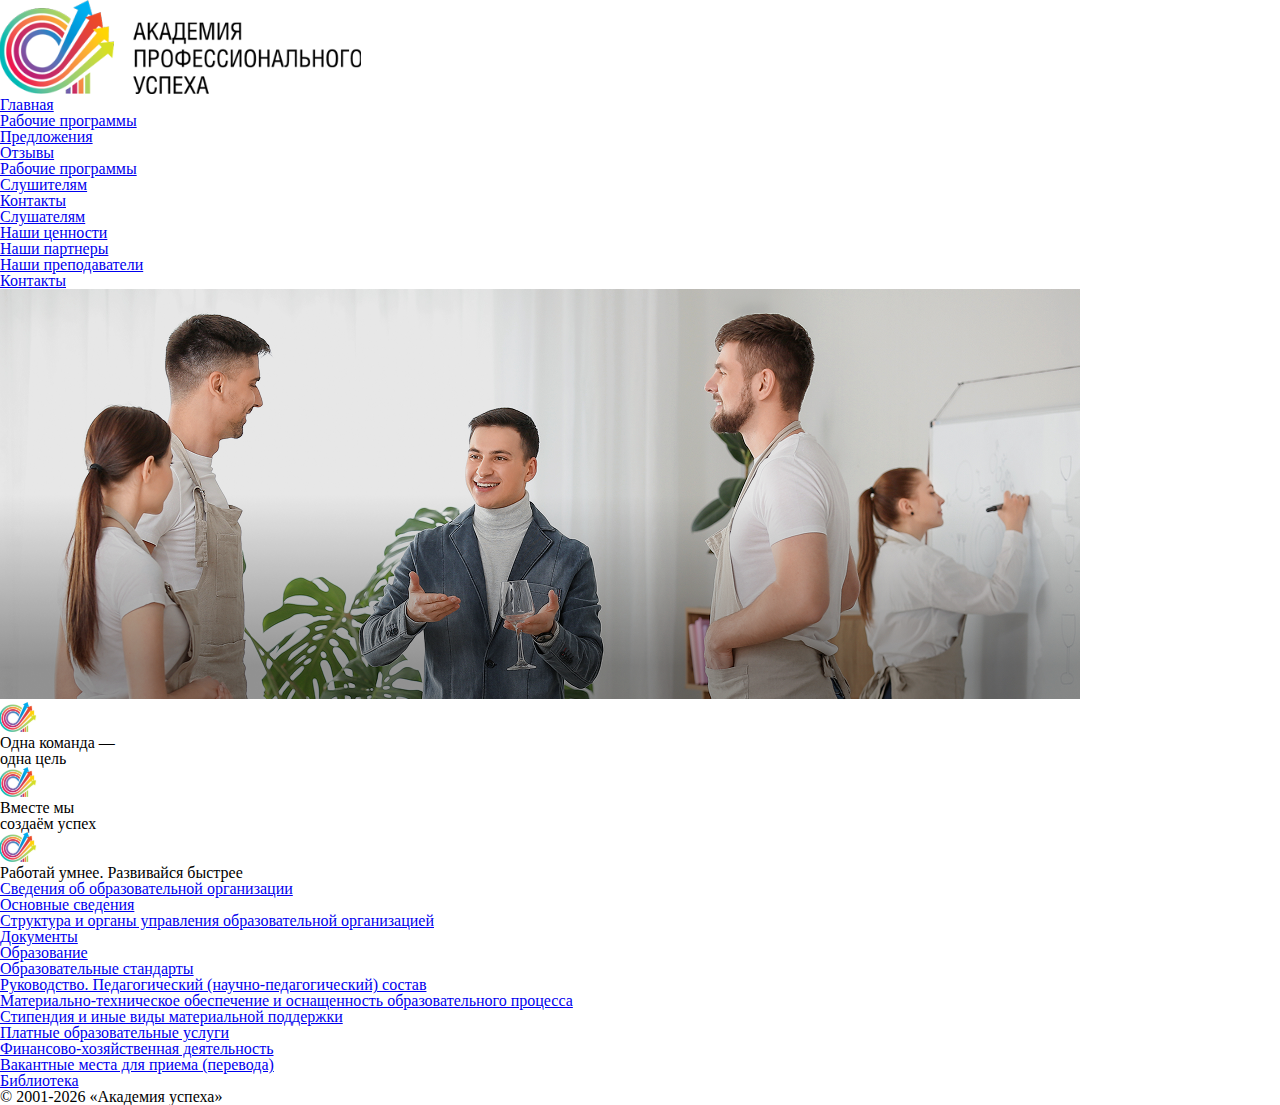
<file: maket.html>
<!DOCTYPE html>
<html lang="ru">

<head>
    <meta charset="UTF-8">
    <meta name="viewport" content="width=device-width, initial-scale=1.0">
    <title>Программы</title>
    <link rel="stylesheet" href="scss/reset.css">
    <link rel="stylesheet" href="scss/swiper-bundle.min.css">
    <script src="js/swiper-bundle.min.js" defer></script>
    <link rel="stylesheet" href="scss/style.css">
    <link rel="stylesheet" href="scss/media.css">
    <script src="js/script.js" defer></script>
</head>

<body>
    <header class="nta_header">
        <div class="nta_header-block">
            <div class="nta_logo">
                <img src="img/logo.svg" alt="logo academy-ps">
            </div>
            <div class="nta_login">
                <a class="nta_login-link" href="acount.html">
                </a>
                <button class="nta_menu-burger-btn" id="open-mobile-menu">
                    <svg width="32" height="21" viewBox="0 0 32 21" fill="none" xmlns="http://www.w3.org/2000/svg">
                        <rect width="32" height="1" fill="black" />
                        <rect y="10" width="32" height="1" fill="black" />
                        <rect y="20" width="32" height="1" fill="black" />
                    </svg>
                </button>
            </div>
        </div>
        <nav class="nta_menu">
            <ul class="nta_main-menu">
                <li><a href="/">Главная</a></li>
                <li><a href="programms.html">Рабочие программы</a>
                </li>
                <li class="nta_active-podmenu"><a href="#">Предложения</a>
                    <ul class="nta_podmenu">
                        <li><a href="reviews.html">Отзывы</a></li>
                        <li><a href="programms.html">Рабочие программы</a></li>
                        <li><a href="listeners.html">Слушителям</a></li>
                        <li><a href="contacts.html">Контакты</a></li>
                    </ul>
                </li>
                <li><a href="listeners.html">Слушателям</a></li>
                <li class="nta_active-podmenu"><a href="#">Наши ценности</a>
                    <ul class="nta_podmenu">
                        <li><a href="#">Наши партнеры</a></li>
                        <li><a href="#">Наши преподаватели</a></li>
                    </ul>
                </li>
                <li><a href="contacts.html">Контакты</a></li>
            </ul>
        </nav>
        <div class="nta_main-image">
            <div class="nta_main-image__wrapper">
                <picture>
                    <source media="(max-width: 480px)"
                        srcset="img/header-program-1x-mobile.png 1x, img/header-program-2x-mobile.png 2x">
                    <img src="img/header-program-1x.png"
                        srcset="img/header-program-1x.png 1x, img/header-program-2x.png 2x" alt="фото главной страницы">
                </picture>

                <div class="nta_main-image__content">
                    <div class="nta_main-image__content-block nta_main-image__content-block--program">
                        <img src="img/academy_logo-small.svg" alt="logo">
                        <p>Одна команда —<br> одна цель</p>
                    </div>
                    <div class="nta_main-image__content-block nta_main-image__content-block--program">
                        <img src="img/academy_logo-small.svg" alt="logo">
                        <p>Вместе мы<br> создаём успех</p>
                    </div>
                    <div class="nta_main-image__content-block nta_main-image__content-block--program">
                        <img src="img/academy_logo-small.svg" alt="logo">
                        <p>Работай умнее. Развивайся быстрее</p>
                    </div>
                </div>
            </div>
        </div>

    </header>
    <main>
        <div class="nta_double-wrap">
            <div class="nta_dop-wrapper">
                <div class="nta_left-menu">
                    <ul>
                        <li><a href="#">Сведения
                                об образовательной организации</a></li>
                        <li><a href="#">Основные сведения</a></li>
                        <li><a href="#">Структура и органы управления
                                образовательной организацией</a></li>
                        <li><a href="#">Документы</a></li>
                        <li><a href="#">Образование</a></li>
                        <li><a href="#">Образовательные стандарты</a></li>
                        <li><a href="#">Руководство.
                                Педагогический
                                (научно-педагогический) состав</a></li>
                        <li><a href="#">Материально-техническое
                                обеспечение и оснащенность
                                образовательного процесса</a></li>
                        <li><a href="#">Стипендия и иные виды
                                материальной поддержки</a></li>
                        <li><a href="#">Платные образовательные услуги
                            </a></li>
                        <li><a href="#">Финансово-хозяйственная
                                деятельность</a></li>
                        <li><a href="#">Вакантные места для приема (перевода)</a></li>
                        <li><a href="#">Библиотека</a></li>
                    </ul>
                </div>
            </div>
            <div class="nta_main-wrapper">


            </div>
        </div>
    </main>
    <footer>
        <div class="footer-block">
            <div class="footer-block__copyright">
                <p>© 2001-2026 «Академия успеха»</p>
            </div>
        </div>
    </footer>
    <div class="mobile-menu">
        <div class="mobile-menu__top">
            <a href="/" class="mobile-menu__logo">
                <img src="img/logo.svg" alt="Академия профессионального успеха">
            </a>

            <button class="mobile-menu__close" type="button" aria-label="Закрыть меню">
                <span></span>
                <span></span>
            </button>
        </div>

        <nav class="mobile-menu__nav">
            <ul class="mobile-menu__list">
                <li class="mobile-menu__item mobile-menu__item--has-dropdown">
                    <div class="mobile-menu__row">
                        <a href="programms.html" class="mobile-menu__link">Рабочие программы</a>

                        <button class="mobile-menu__toggle" type="button" aria-expanded="false"
                            aria-label="Открыть подменю">
                            <span class="mobile-menu__arrow"></span>
                        </button>
                    </div>

                    <ul class="mobile-menu__dropdown">
                        <li><a href="reviews.html">Отзывы</a></li>
                        <li><a href="programms.html">Рабочие программы</a></li>
                        <li><a href="listeners.html">Слушителям</a></li>
                        <li><a href="contacts.html">Контакты</a></li>
                    </ul>
                </li>

                <li class="mobile-menu__item mobile-menu__item--has-dropdown">
                    <div class="mobile-menu__row">
                        <a href="#" class="mobile-menu__link">Расписание</a>

                        <button class="mobile-menu__toggle" type="button" aria-expanded="false"
                            aria-label="Открыть подменю">
                            <span class="mobile-menu__arrow"></span>
                        </button>
                    </div>

                    <ul class="mobile-menu__dropdown">
                        <li><a href="#">Наши партнеры</a></li>
                        <li><a href="#">Наши преподаватели</a></li>
                    </ul>
                </li>

                <li class="mobile-menu__item">
                    <a href="listeners.html">Слушателям</a>
                </li>

                <li class="mobile-menu__item">
                    <a href="reviews.html">Отзывы</a>
                </li>

                <li class="mobile-menu__item">
                    <a href="contacts.html">Контакты</a>
                </li>
            </ul>
        </nav>

        <div class="mobile-menu__bottom">
            <a href="acount.html" class="mobile-menu__login">Войти</a>
        </div>
    </div>
</body>

</html>
</file>
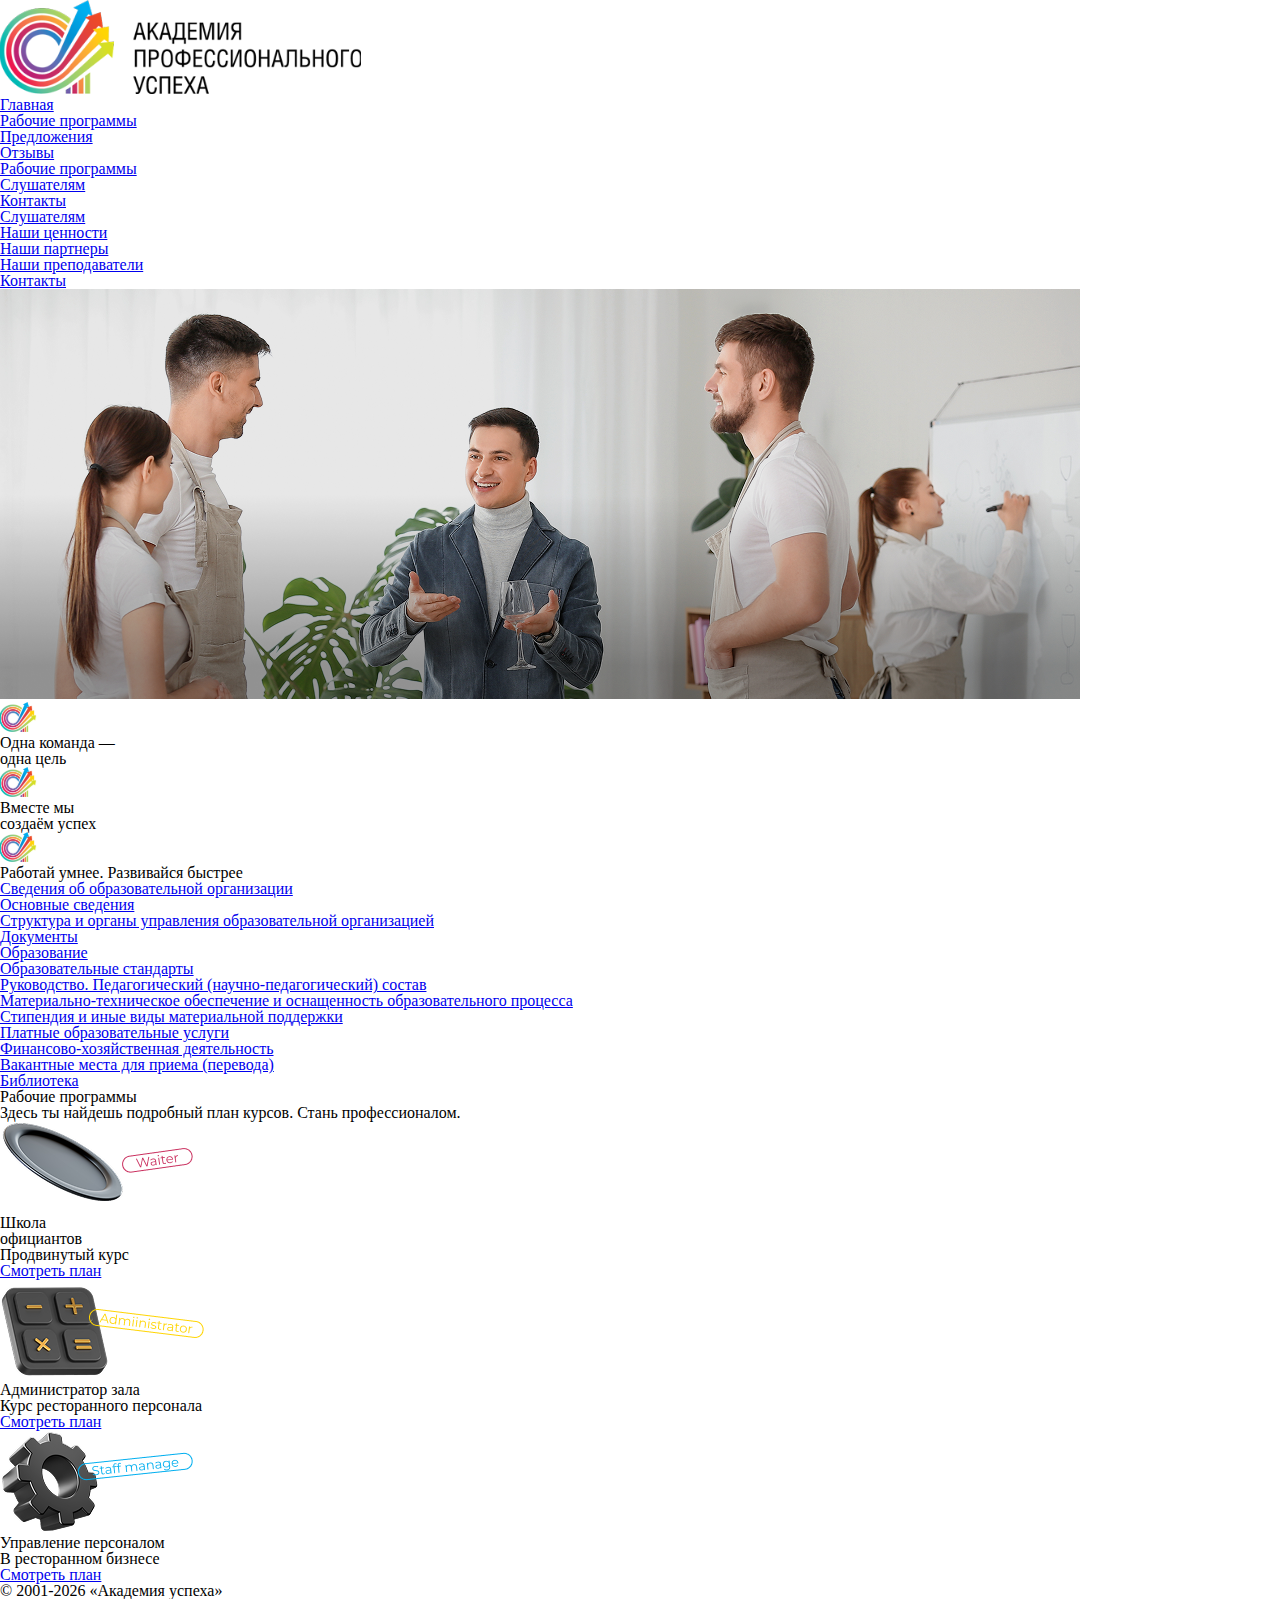
<file: programms.html>
<!DOCTYPE html>
<html lang="ru">

<head>
    <meta charset="UTF-8">
    <meta name="viewport" content="width=device-width, initial-scale=1.0">
    <title>Программы</title>
    <link rel="stylesheet" href="scss/reset.css">
    <link rel="stylesheet" href="scss/swiper-bundle.min.css">
    <script src="js/swiper-bundle.min.js" defer></script>
    <link rel="stylesheet" href="scss/style.css">
    <link rel="stylesheet" href="scss/media.css">
    <script src="js/script.js" defer></script>
</head>

<body>
    <header class="nta_header">
        <div class="nta_header-block">
            <a href="index.html" class="nta_logo">
                <img src="img/logo.svg" alt="logo academy-ps">
            </a>
            <div class="nta_login">
                <a class="nta_login-link" href="acount.html">
                </a>
                <button class="nta_menu-burger-btn" id="open-mobile-menu">
                    <svg width="32" height="21" viewBox="0 0 32 21" fill="none" xmlns="http://www.w3.org/2000/svg">
                        <rect width="32" height="1" fill="black" />
                        <rect y="10" width="32" height="1" fill="black" />
                        <rect y="20" width="32" height="1" fill="black" />
                    </svg>
                </button>
            </div>
        </div>
        <nav class="nta_menu">
            <ul class="nta_main-menu">
                <li><a href="/">Главная</a></li>
                <li><a href="programms.html">Рабочие программы</a>
                </li>
                <li class="nta_active-podmenu"><a href="#">Предложения</a>
                    <ul class="nta_podmenu">
                        <li><a href="reviews.html">Отзывы</a></li>
                        <li><a href="programms.html">Рабочие программы</a></li>
                        <li><a href="listeners.html">Слушателям</a></li>
                        <li><a href="contacts.html">Контакты</a></li>
                    </ul>
                </li>
                <li><a href="listeners.html">Слушателям</a></li>
                <li class="nta_active-podmenu"><a href="#">Наши ценности</a>
                    <ul class="nta_podmenu">
                        <li><a href="#">Наши партнеры</a></li>
                        <li><a href="#">Наши преподаватели</a></li>
                    </ul>
                </li>
                <li><a href="contacts.html">Контакты</a></li>
            </ul>
        </nav>
        <div class="nta_main-image">
            <div class="nta_main-image__wrapper">
                <picture>
                    <source media="(max-width: 480px)"
                        srcset="img/header-program-1x-mobile.png 1x, img/header-program-2x-mobile.png 2x">
                    <img src="img/header-program-1x.png"
                        srcset="img/header-program-1x.png 1x, img/header-program-2x.png 2x" alt="фото главной страницы">
                </picture>

                <div class="nta_main-image__content">
                    <div class="nta_main-image__content-block nta_main-image__content-block--program">
                        <img src="img/academy_logo-small.svg" alt="logo">
                        <p>Одна команда —<br> одна цель</p>
                    </div>
                    <div class="nta_main-image__content-block nta_main-image__content-block--program">
                        <img src="img/academy_logo-small.svg" alt="logo">
                        <p>Вместе мы<br> создаём успех</p>
                    </div>
                    <div class="nta_main-image__content-block nta_main-image__content-block--program">
                        <img src="img/academy_logo-small.svg" alt="logo">
                        <p>Работай умнее. Развивайся быстрее</p>
                    </div>
                </div>
            </div>
        </div>

    </header>
    <main>
        <div class="nta_double-wrap">
            <div class="nta_dop-wrapper">
                <div class="nta_left-menu">
                    <ul>
                        <li><a href="#">Сведения
                                об образовательной организации</a></li>
                        <li><a href="#">Основные сведения</a></li>
                        <li><a href="#">Структура и органы управления
                                образовательной организацией</a></li>
                        <li><a href="#">Документы</a></li>
                        <li><a href="#">Образование</a></li>
                        <li><a href="#">Образовательные стандарты</a></li>
                        <li><a href="#">Руководство.
                                Педагогический
                                (научно-педагогический) состав</a></li>
                        <li><a href="#">Материально-техническое
                                обеспечение и оснащенность
                                образовательного процесса</a></li>
                        <li><a href="#">Стипендия и иные виды
                                материальной поддержки</a></li>
                        <li><a href="#">Платные образовательные услуги
                            </a></li>
                        <li><a href="#">Финансово-хозяйственная
                                деятельность</a></li>
                        <li><a href="#">Вакантные места для приема (перевода)</a></li>
                        <li><a href="#">Библиотека</a></li>
                    </ul>
                </div>
            </div>
            <div class="nta_main-wrapper">
                <h2>Рабочие программы</h2>
                <p>Здесь ты найдешь подробный план курсов. Стань профессионалом.</p>
                <div class="nta_cards-block">
                    <div class="nta_cards-block__card">
                        <div class="nta_cards-block__card-img">
                            <img src="img/icon-programm-waiter-2x.png"
                                srcset="img/icon-programm-waiter.png 1x, img/icon-programm-waiter-2x.png 2x"
                                alt="waiter">
                        </div>
                        <div class="nta_cards-block__card-desc">
                            <div class="nta_cards-block__card-txt nta_cards-block__card-txt--red">
                                <h3>Школа<br> официантов</h3>
                                <p>Продвинутый курс</p>
                            </div>
                            <div class="nta_cards-block__card-btn nta_cards-block__card-btn--red">
                                <a href="#" class="">Смотреть план</a>
                            </div>
                        </div>
                    </div>
                    <div class="nta_cards-block__card">
                        <div class="nta_cards-block__card-img">
                            <img src="img/icon-programm-admin-2x.png"
                                srcset="img/icon-programm-admin.png 1x, img/icon-programm-admin-2x.png 2x" alt="admin">
                        </div>
                        <div class="nta_cards-block__card-desc">
                            <div class="nta_cards-block__card-txt nta_cards-block__card-txt--yellow">
                                <h3>Администратор зала</h3>
                                <p>Курс ресторанного персонала</p>
                            </div>
                            <div class="nta_cards-block__card-btn nta_cards-block__card-btn--yellow">
                                <a href="#" class="">Смотреть план</a>
                            </div>
                        </div>
                    </div>
                    <div class="nta_cards-block__card">
                        <div class="nta_cards-block__card-img">
                            <img src="img/icon-programm-staff-2x.png"
                                srcset="img/icon-programm-staff.png 1x, img/icon-programm-staff-2x.png 2x" alt="staff">
                        </div>
                        <div class="nta_cards-block__card-desc">
                            <div class="nta_cards-block__card-txt nta_cards-block__card-txt--blue">
                                <h3>Управление персоналом</h3>
                                <p>В ресторанном бизнесе</p>
                            </div>
                            <div class="nta_cards-block__card-btn nta_cards-block__card-btn--blue">
                                <a href="#" class="">Смотреть план</a>
                            </div>
                        </div>
                    </div>
                </div>

            </div>
        </div>
    </main>
    <footer>
        <div class="footer-block">
            <div class="footer-block__copyright">
                <p>© 2001-2026 «Академия успеха»</p>
            </div>
        </div>
    </footer>
    <div class="mobile-menu">
        <div class="mobile-menu__top">
            <a href="/" class="mobile-menu__logo">
                <img src="img/logo.svg" alt="Академия профессионального успеха">
            </a>

            <button class="mobile-menu__close" type="button" aria-label="Закрыть меню">
                <span></span>
                <span></span>
            </button>
        </div>

        <nav class="mobile-menu__nav">
            <ul class="mobile-menu__list">
                <li class="mobile-menu__item mobile-menu__item--has-dropdown">
                    <div class="mobile-menu__row">
                        <a href="programms.html" class="mobile-menu__link">Рабочие программы</a>

                        <button class="mobile-menu__toggle" type="button" aria-expanded="false"
                            aria-label="Открыть подменю">
                            <span class="mobile-menu__arrow"></span>
                        </button>
                    </div>

                    <ul class="mobile-menu__dropdown">
                        <li><a href="reviews.html">Отзывы</a></li>
                        <li><a href="programms.html">Рабочие программы</a></li>
                        <li><a href="listeners.html">Слушателям</a></li>
                        <li><a href="contacts.html">Контакты</a></li>
                    </ul>
                </li>

                <li class="mobile-menu__item mobile-menu__item--has-dropdown">
                    <div class="mobile-menu__row">
                        <a href="#" class="mobile-menu__link">Расписание</a>

                        <button class="mobile-menu__toggle" type="button" aria-expanded="false"
                            aria-label="Открыть подменю">
                            <span class="mobile-menu__arrow"></span>
                        </button>
                    </div>

                    <ul class="mobile-menu__dropdown">
                        <li><a href="#">Наши партнеры</a></li>
                        <li><a href="#">Наши преподаватели</a></li>
                    </ul>
                </li>

                <li class="mobile-menu__item">
                    <a href="listeners.html">Слушателям</a>
                </li>

                <li class="mobile-menu__item">
                    <a href="reviews.html">Отзывы</a>
                </li>

                <li class="mobile-menu__item">
                    <a href="contacts.html">Контакты</a>
                </li>
            </ul>
        </nav>

        <div class="mobile-menu__bottom">
            <a href="#" class="mobile-menu__login">Войти</a>
        </div>
    </div>
</body>

</html>
</file>
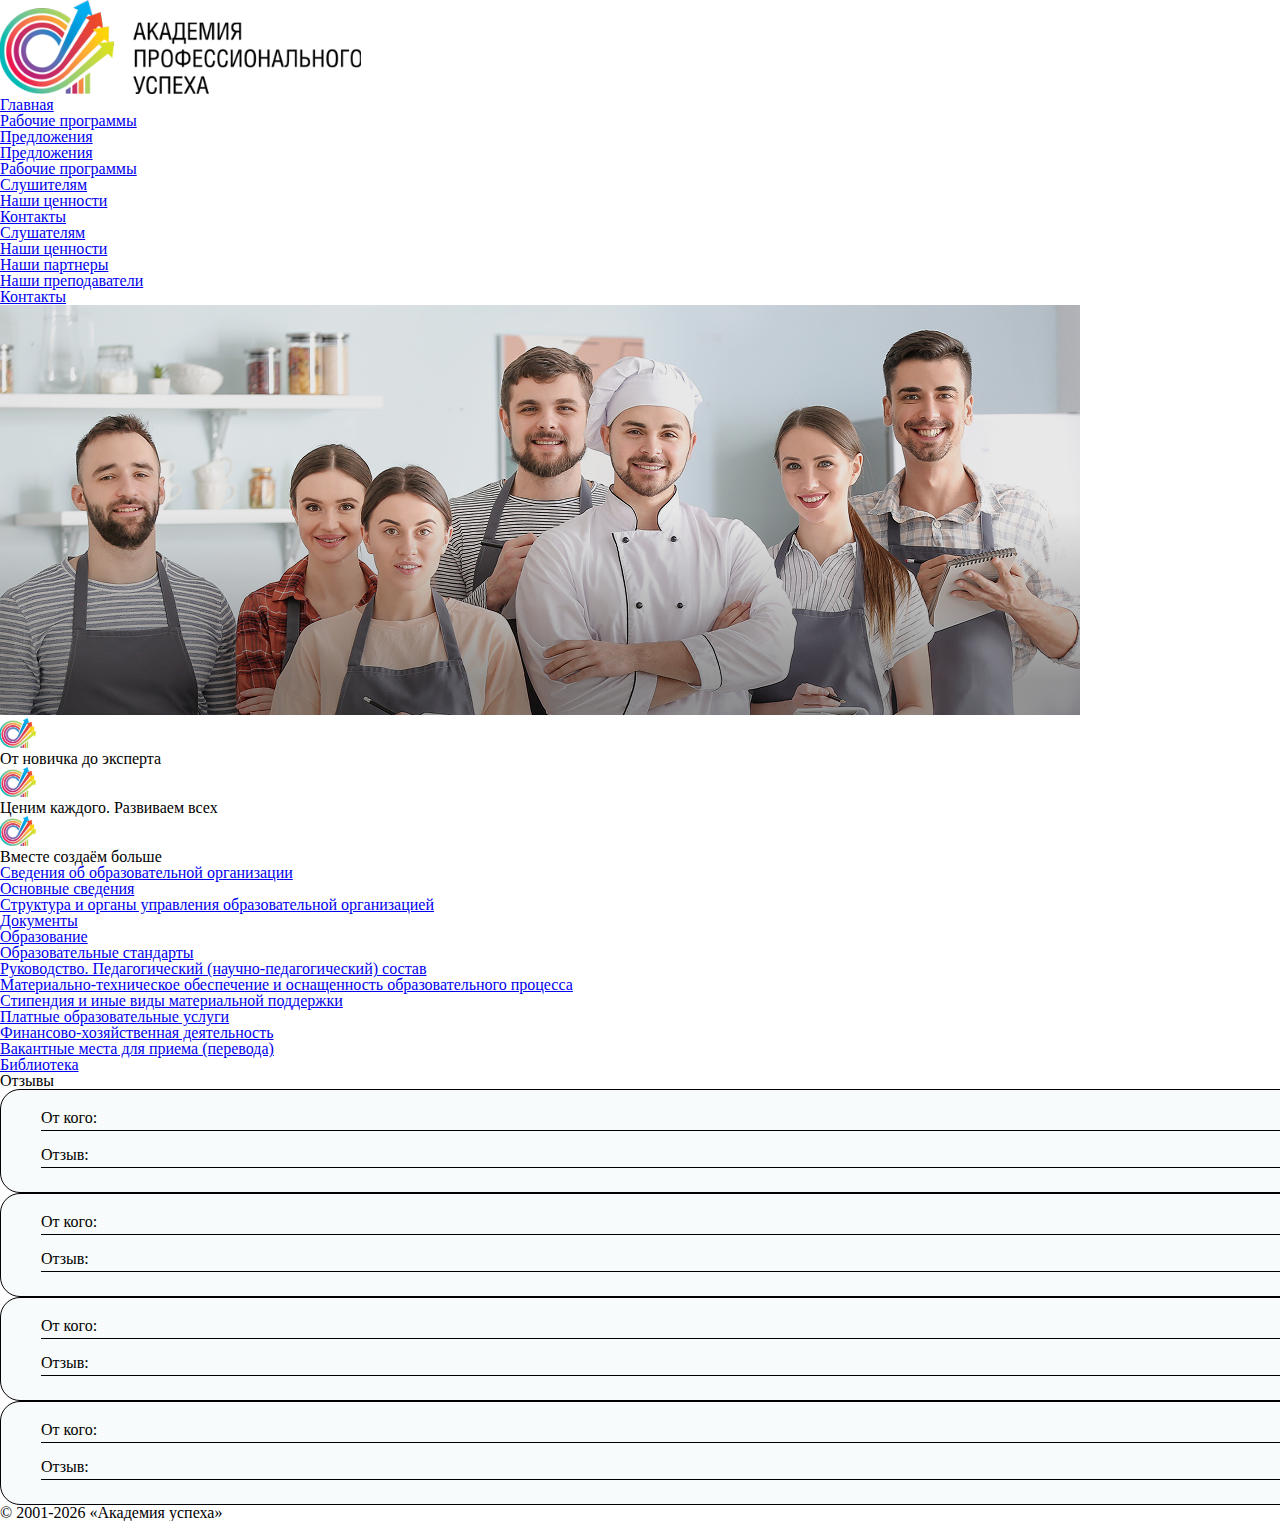
<file: reviews.html>
<!DOCTYPE html>
<html lang="ru">

<head>
    <meta charset="UTF-8">
    <meta name="viewport" content="width=device-width, initial-scale=1.0">
    <title>Отзывы</title>
    <link rel="stylesheet" href="scss/reset.css">
    <link rel="stylesheet" href="scss/swiper-bundle.min.css">
    <script src="js/swiper-bundle.min.js" defer></script>
    <link rel="stylesheet" href="scss/style.css">
    <link rel="stylesheet" href="scss/media.css">
    <link rel="stylesheet" href="scss/reviews.css">
    <script src="js/script.js" defer></script>
</head>

<body>
    <header class="nta_header">
        <div class="nta_header-block">
            <div class="nta_logo">
                <img src="img/logo.svg" alt="logo academy-ps">
            </div>
            <div class="nta_login">
                <a class="nta_login-link" href="">
                </a>
                <button class="nta_menu-burger-btn" id="open-mobile-menu">
                    <svg width="32" height="21" viewBox="0 0 32 21" fill="none" xmlns="http://www.w3.org/2000/svg">
                        <rect width="32" height="1" fill="black" />
                        <rect y="10" width="32" height="1" fill="black" />
                        <rect y="20" width="32" height="1" fill="black" />
                    </svg>
                </button>
            </div>
        </div>
        <nav class="nta_menu">
            <ul class="nta_main-menu">
                <li><a href="#">Главная</a></li>
                <li><a href="#">Рабочие программы</a>
                </li>
                <li class="nta_active-podmenu"><a href="#">Предложения</a>
                    <ul class="nta_podmenu">
                        <li><a href="#">Предложения</a></li>
                        <li><a href="#">Рабочие программы</a></li>
                        <li><a href="#">Слушителям</a></li>
                        <li><a href="#">Наши ценности</a></li>
                        <li><a href="#">Контакты</a></li>
                    </ul>
                </li>
                <li><a href="#">Слушателям</a></li>
                <li class="nta_active-podmenu"><a href="#">Наши ценности</a>
                    <ul class="nta_podmenu">
                        <li><a href="#">Наши партнеры</a></li>
                        <li><a href="#">Наши преподаватели</a></li>
                    </ul>
                </li>
                <li><a href="#">Контакты</a></li>
            </ul>
        </nav>
        <div class="nta_main-image">
            <div class="nta_main-image__wrapper">
                <picture>
                    <source media="(max-width: 480px)"
                        srcset="img/header-listeners-1x-mobile.png 1x, img/header-listeners-2x-mobile.png 2x">
                    <img src="img/header-listeners-1x.png"
                        srcset="img/header-listeners-1x.png 1x, img/header-listeners-2x.png 2x"
                        alt="фото главной страницы">
                </picture>

                <div class="nta_main-image__content">
                    <div class="nta_main-image__content-block nta_main-image__content-block--listeners">
                        <img src="img/academy_logo-small.svg" alt="logo">
                        <p>От новичка до эксперта</p>
                    </div>
                    <div class="nta_main-image__content-block nta_main-image__content-block--listeners">
                        <img src="img/academy_logo-small.svg" alt="logo">
                        <p>Ценим каждого. Развиваем всех</p>
                    </div>
                    <div class="nta_main-image__content-block nta_main-image__content-block--listeners">
                        <img src="img/academy_logo-small.svg" alt="logo">
                        <p>Вместе создаём больше</p>
                    </div>
                </div>
            </div>
        </div>

    </header>
    <main>
        <div class="nta_double-wrap">
            <div class="nta_dop-wrapper">
                <div class="nta_left-menu">
                    <ul>
                        <li><a href="#">Сведения
                                об образовательной организации</a></li>
                        <li><a href="#">Основные сведения</a></li>
                        <li><a href="#">Структура и органы управления
                                образовательной организацией</a></li>
                        <li><a href="#">Документы</a></li>
                        <li><a href="#">Образование</a></li>
                        <li><a href="#">Образовательные стандарты</a></li>
                        <li><a href="#">Руководство.
                                Педагогический
                                (научно-педагогический) состав</a></li>
                        <li><a href="#">Материально-техническое
                                обеспечение и оснащенность
                                образовательного процесса</a></li>
                        <li><a href="#">Стипендия и иные виды
                                материальной поддержки</a></li>
                        <li><a href="#">Платные образовательные услуги
                            </a></li>
                        <li><a href="#">Финансово-хозяйственная
                                деятельность</a></li>
                        <li><a href="#">Вакантные места для приема (перевода)</a></li>
                        <li><a href="#">Библиотека</a></li>
                    </ul>
                </div>
            </div>
            <div class="nta_main-wrapper">
                <h2>Отзывы</h2>
                <div class="nta_main-reviews">
                    <div class="nta_main-name">
                        <p>От кого:</p>
                        <p></p> <!--блок для ФИО комментирующего-->
                    </div>
                    <div class="nta_main-review">
                        <p>Отзыв:</p>
                        <p></p> <!--блок для текста отзыва-->
                    </div>
                </div>
                 <div class="nta_main-reviews">
                    <div class="nta_main-name">
                        <p>От кого:</p>
                        <p></p> <!--блок для ФИО комментирующего-->
                    </div>
                    <div class="nta_main-review">
                        <p>Отзыв:</p>
                        <p></p> <!--блок для текста отзыва-->
                    </div>
                </div>
                 <div class="nta_main-reviews">
                    <div class="nta_main-name">
                        <p>От кого:</p>
                        <p></p> <!--блок для ФИО комментирующего-->
                    </div>
                    <div class="nta_main-review">
                        <p>Отзыв:</p>
                        <p></p> <!--блок для текста отзыва-->
                    </div>
                </div>
                 <div class="nta_main-reviews">
                    <div class="nta_main-name">
                        <p>От кого:</p>
                        <p></p> <!--блок для ФИО комментирующего-->
                    </div>
                    <div class="nta_main-review">
                        <p>Отзыв:</p>
                        <p></p> <!--блок для текста отзыва-->
                    </div>
                </div>
            </div>
        </div>
    </main>
    <footer>
        <div class="footer-block">
            <div class="footer-block__copyright">
                <p>© 2001-2026 «Академия успеха»</p>
            </div>
        </div>
    </footer>
    <div class="mobile-menu">
        <div class="mobile-menu__top">
            <a href="/" class="mobile-menu__logo">
                <img src="img/logo.svg" alt="Академия профессионального успеха">
            </a>

            <button class="mobile-menu__close" type="button" aria-label="Закрыть меню">
                <span></span>
                <span></span>
            </button>
        </div>

        <nav class="mobile-menu__nav">
            <ul class="mobile-menu__list">
                <li class="mobile-menu__item mobile-menu__item--has-dropdown">
                    <div class="mobile-menu__row">
                        <a href="#" class="mobile-menu__link">Рабочие программы</a>

                        <button class="mobile-menu__toggle" type="button" aria-expanded="false"
                            aria-label="Открыть подменю">
                            <span class="mobile-menu__arrow"></span>
                        </button>
                    </div>

                    <ul class="mobile-menu__dropdown">
                        <li><a href="#">Программа 1</a></li>
                        <li><a href="#">Программа 2</a></li>
                        <li><a href="#">Программа 3</a></li>
                    </ul>
                </li>

                <li class="mobile-menu__item mobile-menu__item--has-dropdown">
                    <div class="mobile-menu__row">
                        <a href="#" class="mobile-menu__link">Расписание</a>

                        <button class="mobile-menu__toggle" type="button" aria-expanded="false"
                            aria-label="Открыть подменю">
                            <span class="mobile-menu__arrow"></span>
                        </button>
                    </div>

                    <ul class="mobile-menu__dropdown">
                        <li><a href="#">Очное обучение</a></li>
                        <li><a href="#">Онлайн обучение</a></li>
                    </ul>
                </li>

                <li class="mobile-menu__item">
                    <a href="#">Слушателям</a>
                </li>

                <li class="mobile-menu__item">
                    <a href="#">Отзывы</a>
                </li>

                <li class="mobile-menu__item">
                    <a href="#">Контакты</a>
                </li>
            </ul>
        </nav>

        <div class="mobile-menu__bottom">
            <a href="#" class="mobile-menu__login">Войти</a>
        </div>
    </div>
</body>

</html>
</file>
<file: scss/style.css>
/*# sourceMappingURL=style.css.map */
</file>
<file: scss/media.css>
@font-face {
  font-family: "GothamPro";
  src: url("../fonts/GothamPro.woff2") format("woff2"), url("../fonts/GothamPro.woff") format("woff");
  font-weight: 400;
  font-style: normal;
  font-display: swap;
}
@font-face {
  font-family: "GothamPro-Bold";
  src: url("../fonts/GothamPro-Bold.woff2") format("woff2"), url("../fonts/GothamPro-Bold.woff") format("woff");
  font-weight: 700;
  font-style: normal;
  font-display: swap;
}
@font-face {
  font-family: "GothamPro-Light";
  src: url("../fonts/GothamPro-Light.woff") format("woff");
  font-weight: 300;
  font-style: normal;
  font-display: swap;
}
@media (min-width: 1081px) {
  .nta_header .nta_header-block .nta_login .nta_menu-burger-btn {
    display: none;
  }
  .mobile-menu {
    display: none;
  }
}
@media (max-width: 1080px) {
  .nta_header .nta_header-block .nta_logo {
    height: 43px;
    width: 166px;
  }
  .nta_header .nta_header-block .nta_login {
    flex-direction: row;
  }
  .nta_header .nta_header-block .nta_login a {
    width: 24px;
    height: 26px;
    background-color: #fff;
    background-image: url("../img/icon-login-mobile.svg");
  }
  .nta_header .nta_header-block .nta_login a:hover {
    background-color: #fff;
  }
  .nta_header .nta_header-block .nta_login .nta_menu-burger-btn {
    background: none;
    border: none;
    cursor: pointer;
  }
  .nta_header .nta_header-block .nta_login .nta_menu-burger-btn svg {
    width: 32px;
    height: 21px;
  }
  .nta_header .nta_menu {
    display: none;
  }
  .mobile-menu {
    position: fixed;
    inset: 0;
    z-index: 1000;
    display: flex;
    flex-direction: column;
    min-height: 100vh;
    padding: 24px 10px 40px;
    background: #fff;
    opacity: 0;
    visibility: hidden;
    pointer-events: none;
    transform: translateX(100%);
    transition: transform 0.3s ease, opacity 0.3s ease, visibility 0.3s ease;
    overflow-y: auto;
    -webkit-overflow-scrolling: touch;
  }
  .mobile-menu.is-open {
    opacity: 1;
    visibility: visible;
    pointer-events: auto;
    transform: translateX(0);
  }
  .mobile-menu__top {
    display: flex;
    align-items: flex-start;
    justify-content: space-between;
    margin-bottom: 30px;
    gap: 16px;
  }
  .mobile-menu__logo {
    display: inline-block;
    max-width: 187px;
    width: 100%;
  }
  .mobile-menu__logo img {
    display: block;
    width: 100%;
    height: auto;
    -o-object-fit: contain;
       object-fit: contain;
  }
  .mobile-menu__row {
    display: flex;
    width: 100%;
    justify-content: space-between;
    align-items: center;
  }
  .mobile-menu__close {
    position: relative;
    flex-shrink: 0;
    width: 42px;
    height: 42px;
    border: 0;
    border-radius: 10px;
    background: #f1f1f1;
    cursor: pointer;
    transition: all 0.2s ease;
  }
  .mobile-menu__close:hover {
    background: #e1e1e1;
    transition: all 0.2s ease;
  }
  .mobile-menu__close span {
    position: absolute;
    top: 50%;
    left: 50%;
    width: 20px;
    height: 1px;
    background: #3a3a3a;
    transform-origin: center;
  }
  .mobile-menu__close span:first-child {
    transform: translate(-50%, -50%) rotate(45deg);
  }
  .mobile-menu__close span:last-child {
    transform: translate(-50%, -50%) rotate(-45deg);
  }
  .mobile-menu__nav {
    margin-bottom: 56px;
  }
  .mobile-menu__link {
    text-decoration: none;
    padding: 24px 12px;
    transition: all 0.2s ease;
  }
  .mobile-menu__link:hover {
    color: #ca305f;
    transition: all 0.2s ease;
  }
  .mobile-menu__list {
    margin: 0;
    padding: 0 12px;
    list-style: none;
  }
  .mobile-menu__item {
    border-bottom: 1px solid #cfcfcf;
  }
  .mobile-menu__item > a {
    display: block;
    padding: 24px 12px;
    font-size: 16px;
    line-height: 140%;
    color: #000;
    text-decoration: none;
    transition: all 0.2s ease;
  }
  .mobile-menu__item > a:hover {
    color: #ca305f;
    transition: all 0.2s ease;
  }
  .mobile-menu__item--has-dropdown {
    padding: 0;
  }
  .mobile-menu__toggle {
    display: flex;
    align-items: center;
    justify-content: end;
    width: 100%;
    padding: 24px 12px;
    border: 0;
    background: transparent;
    font-size: 16px;
    line-height: 140%;
    color: #000;
    text-align: right;
    cursor: pointer;
    flex: 1;
    transition: all 0.2s ease;
  }
  .mobile-menu__toggle:hover {
    color: #ca305f;
  }
  .mobile-menu__arrow {
    position: relative;
    flex-shrink: 0;
    width: 12px;
    height: 12px;
    margin-left: 12px;
    transition: transform 0.25s ease;
  }
  .mobile-menu__arrow::before, .mobile-menu__arrow::after {
    content: "";
    position: absolute;
    top: 50%;
    width: 7px;
    height: 1px;
    background: currentColor;
  }
  .mobile-menu__arrow::before {
    left: 0;
    transform: translateY(-50%) rotate(45deg);
  }
  .mobile-menu__arrow::after {
    right: 0;
    transform: translateY(-50%) rotate(-45deg);
  }
  .mobile-menu__item.is-active .mobile-menu__arrow {
    transform: rotate(180deg);
  }
  .mobile-menu__dropdown {
    max-height: 0;
    overflow: hidden;
    margin: 0;
    padding: 0 12px;
    list-style: none;
    transition: max-height 0.3s ease;
  }
  .mobile-menu__dropdown li:last-child a {
    padding-bottom: 20px;
  }
  .mobile-menu__dropdown a {
    display: block;
    padding: 0 12px 16px;
    font-size: 15px;
    line-height: 140%;
    color: #4b4b4b;
    text-decoration: none;
    transition: color 0.2s ease;
  }
  .mobile-menu__dropdown a:hover {
    color: #ca305f;
  }
  .mobile-menu__item.is-active .mobile-menu__dropdown {
    max-height: 500px;
  }
  .mobile-menu__bottom {
    margin-top: auto;
  }
  .mobile-menu__login {
    display: flex;
    align-items: center;
    justify-content: center;
    min-height: 64px;
    width: 100%;
    border-radius: 40px;
    background: #ca305f;
    font-size: 17px;
    line-height: 1;
    color: #fff;
    text-decoration: none;
    transition: all 0.2s ease;
  }
  .mobile-menu__login:hover {
    background: #b9285a;
  }
}
@media (max-width: 768px) {
  .nta_header .nta_main-image__wrapper .nta_main-image__content-block:nth-child(1) {
    top: 343px;
  }
  .nta_header .nta_main-image__wrapper .nta_main-image__content-block:nth-child(3) {
    top: 287px;
  }
  .nta_header .nta_main-image__wrapper .nta_main-image__content-block--program:nth-child(1) {
    left: 21%;
    top: 230px;
  }
  .nta_header .nta_main-image__wrapper .nta_main-image__content-block--program:nth-child(2) {
    right: 40%;
  }
  .nta_header .nta_main-image__wrapper .nta_main-image__content-block--program:nth-child(3) {
    bottom: 50px;
    right: 10%;
  }
  .nta_header .nta_main-image__wrapper .nta_main-image__content-block--listeners:nth-child(1) {
    left: 10%;
  }
  .nta_header .nta_main-image__wrapper .nta_main-image__content-block--listeners:nth-child(2) {
    right: auto;
    left: 30%;
  }
  .nta_header .nta_main-image__wrapper .nta_main-image__content-block--listeners:nth-child(3) {
    bottom: 120px;
    right: 5%;
  }
  .nta_header .nta_main-image__wrapper .nta_main-image__content-block--reviews:nth-child(1) {
    left: 10%;
  }
  .nta_header .nta_main-image__wrapper .nta_main-image__content-block--reviews:nth-child(2) {
    left: 30%;
  }
  .nta_header .nta_main-image__wrapper .nta_main-image__content-block--contacts:nth-child(1) {
    left: 11%;
  }
  .nta_header .nta_main-image__wrapper .nta_main-image__content-block--contacts:nth-child(2) {
    right: 30%;
  }
  .nta_header .nta_main-image__wrapper .nta_main-image__content-block--contacts:nth-child(3) {
    right: 81px;
  }
  .nta_double-wrap .nta_dop-wrapper {
    width: 100%;
    align-self: flex-end;
    padding: 0px 16px;
  }
  .nta_double-wrap .nta_dop-wrapper .nta_left-menu {
    max-width: 340px;
  }
  .nta_double-wrap .nta_dop-wrapper .nta_left-menu ul {
    gap: 16px;
  }
  .nta_double-wrap .nta_main-wrapper .nta_content-info {
    padding: 20px 20px 28px 20px;
  }
  .nta_double-wrap .nta_main-wrapper .nta_content-info ol {
    padding-left: 16px;
  }
  .nta_double-wrap .nta_main-wrapper .nta_content-info:last-child {
    margin-bottom: 4px;
  }
  .nta_double-wrap .nta_cards-block {
    justify-content: center;
  }
}
@media (max-width: 480px) {
  .nta_header .nta_main-image {
    height: 493px;
  }
  .nta_header .nta_main-image__wrapper .nta_main-image__content-block:nth-child(1) {
    top: 262px;
    left: 18px;
  }
  .nta_header .nta_main-image__wrapper .nta_main-image__content-block:nth-child(2) {
    top: 10px;
    left: 56px;
  }
  .nta_header .nta_main-image__wrapper .nta_main-image__content-block:nth-child(3) {
    top: 362px;
    right: 19px;
  }
  .nta_header .nta_main-image__wrapper .nta_main-image__content-block--program:nth-child(1) {
    left: 34px;
    top: 201px;
  }
  .nta_header .nta_main-image__wrapper .nta_main-image__content-block--program:nth-child(2) {
    right: 20px;
    top: 43px;
  }
  .nta_header .nta_main-image__wrapper .nta_main-image__content-block--program:nth-child(3) {
    bottom: 117px;
    right: 34px;
  }
  .nta_header .nta_main-image__wrapper .nta_main-image__content-block--listeners:nth-child(1) {
    left: 25px;
    top: 23px;
  }
  .nta_header .nta_main-image__wrapper .nta_main-image__content-block--listeners:nth-child(2) {
    bottom: 172px;
    right: 13px;
    left: auto;
  }
  .nta_header .nta_main-image__wrapper .nta_main-image__content-block--listeners:nth-child(3) {
    right: 86px;
    left: auto;
    bottom: 78px;
  }
  .nta_header .nta_main-image__wrapper .nta_main-image__content-block--reviews:nth-child(1) {
    left: 29px;
    top: 43px;
    bottom: auto;
  }
  .nta_header .nta_main-image__wrapper .nta_main-image__content-block--reviews:nth-child(2) {
    bottom: 142px;
    left: 29px;
  }
  .nta_header .nta_main-image__wrapper .nta_main-image__content-block--reviews:nth-child(3) {
    right: 38px;
    top: auto;
    bottom: 54px;
  }
  .nta_header .nta_main-image__wrapper .nta_main-image__content-block--contacts:nth-child(1) {
    left: 17px;
    top: 43px;
  }
  .nta_header .nta_main-image__wrapper .nta_main-image__content-block--contacts:nth-child(2) {
    bottom: 150px;
    left: 17px;
  }
  .nta_header .nta_main-image__wrapper .nta_main-image__content-block--contacts:nth-child(3) {
    right: 24px;
    bottom: 75px;
  }
  .nta_double-wrap .nta_main-wrapper .nta_contacts-map {
    height: 346px;
  }
}
@media (max-width: 320px) {
  .nta_header .nta_logo {
    flex: 1;
  }
}/*# sourceMappingURL=media.css.map */
</file>
<file: scss/reviews.css>
@font-face {
  font-family: "GothamPro";
  src: url("../fonts/GothamPro.woff2") format("woff2"), url("../fonts/GothamPro.woff") format("woff");
  font-weight: 400;
  font-style: normal;
  font-display: swap;
}
@font-face {
  font-family: "GothamPro-Bold";
  src: url("../fonts/GothamPro-Bold.woff2") format("woff2"), url("../fonts/GothamPro-Bold.woff") format("woff");
  font-weight: 700;
  font-style: normal;
  font-display: swap;
}
@font-face {
  font-family: "GothamPro-Light";
  src: url("../fonts/GothamPro-Light.woff") format("woff");
  font-weight: 300;
  font-style: normal;
  font-display: swap;
}
main .nta_double-wrap .nta_main-wrapper .nta_reviews-wrap {
  display: flex;
  flex-direction: column;
  gap: 16px;
}
main .nta_double-wrap .nta_main-wrapper .nta_main-reviews {
  display: flex;
  flex-direction: column;
  gap: 16px;
  width: 100%;
  height: auto;
  border: 1px solid #000;
  border-radius: 20px;
  padding: 20px 40px 24px;
  background: #f8fbfb;
}
main .nta_double-wrap .nta_main-wrapper .nta_main-name {
  display: flex;
  flex-direction: row;
  gap: 8px;
  border-bottom: 1px solid #000;
}
main .nta_double-wrap .nta_main-wrapper .nta_main-name p {
  margin-bottom: 4px;
}
main .nta_double-wrap .nta_main-wrapper .nta_main-review {
  display: flex;
  flex-direction: row;
  gap: 8px;
  border-bottom: 1px solid #000;
}
main .nta_double-wrap .nta_main-wrapper .nta_main-review p {
  margin-bottom: 4px;
}/*# sourceMappingURL=reviews.css.map */
</file>
